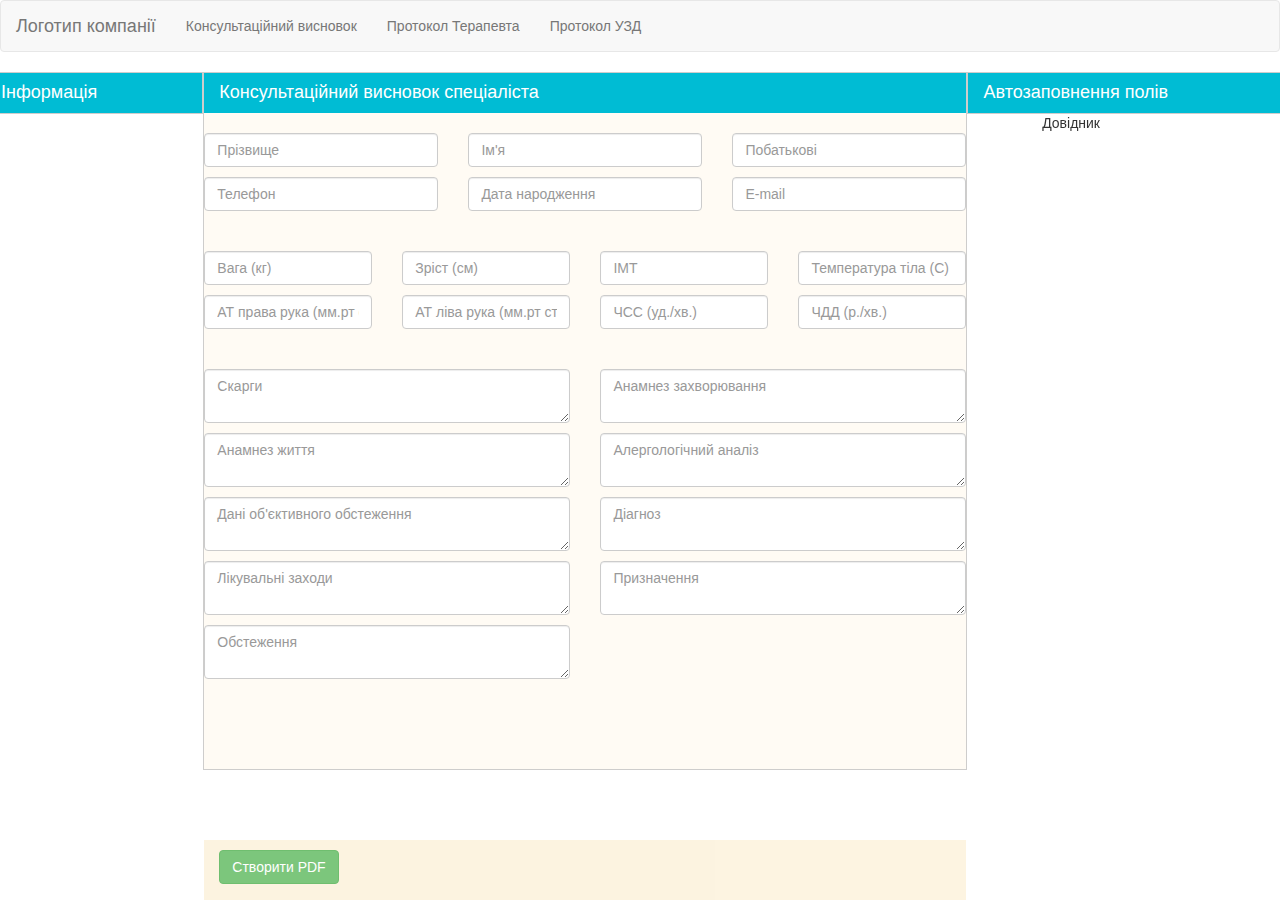
<file: index.html>
<!DOCTYPE html>
<html lang="ru">
  <head>
    <meta charset="utf-8">
    <meta http-equiv="X-UA-Compatible" content="IE=edge">
    <meta name="viewport" content="width=device-width, initial-scale=1">
    <!-- The above 3 meta tags *must* come first in the head; any other head content must come *after* these tags -->
    <title>Протокол лікаря ver. 0.1a</title>

    <!-- Bootstrap -->
    <link href="css/bootstrap.min.css" rel="stylesheet">
	<link href="css/style.css" rel="stylesheet">

    <!-- HTML5 shim and Respond.js for IE8 support of HTML5 elements and media queries -->
    <!-- WARNING: Respond.js doesn't work if you view the page via file:// -->
    <!--[if lt IE 9]>
      <script src="https://oss.maxcdn.com/html5shiv/3.7.2/html5shiv.min.js"></script>
      <script src="https://oss.maxcdn.com/respond/1.4.2/respond.min.js"></script>
    <![endif]-->
  </head>
  <body>
<nav class="navbar navbar-default">
  <div class="container-fluid">
    <!-- Brand and toggle get grouped for better mobile display -->
    <div class="navbar-header">
      <button type="button" class="navbar-toggle collapsed" data-toggle="collapse" data-target="#bs-example-navbar-collapse-1">
        <span class="sr-only">Toggle navigation</span>
        <span class="icon-bar"></span>
        <span class="icon-bar"></span>
        <span class="icon-bar"></span>
      </button>
      <a class="navbar-brand" href="index.html">Логотип компанії</a>
    </div>

    <!-- Collect the nav links, forms, and other content for toggling -->
    <div class="collapse navbar-collapse" id="bs-example-navbar-collapse-1">
      <ul class="nav navbar-nav">
        <li><a href="index.html">Консультаційний висновок</a></li>
		<li><a href="index2.html">Протокол Терапевта</a></li>
		<li><a href="index3.html">Протокол УЗД</a></li>
	  </ul>
    </div><!-- /.navbar-collapse -->
  </div><!-- /.container-fluid -->
</nav>
		
<div class="row">
  <div class="col-md-2 .col-lg-2 row-me"><div class="row header-me">
    <div class="col-md-12 .col-lg-12">
      <h4>Інформація</h4>
    </div>
  </div>
  </div>
  <div class="col-md-7 .col-lg-7 row-me main-panel-me"><div class="row header-me">
    <div class="col-md-12 .col-lg-12"><h4>Консультаційний висновок спеціаліста</h4></div>
  </div>
	<p></p>

    <div class="row firstBlock-me">
      <p></p>
    <div class="row">
		<div class="col-md-4 .col-lg-4">
		<input id="secondName" type="text" class="form-control" placeholder="Прізвище">
		</div>
		<div class="col-md-4 .col-lg-4">
		<input id="firstName" type="text" class="form-control" placeholder="Ім'я">
		</div>
		<div class="col-md-4 .col-lg-4">
		<input id="thirdName" type="text" class="form-control" placeholder="Побатькові">
		</div>
	</div>
	<p></p>
	<div class="row">
		<div class="col-md-4 .col-lg-4">
		<input type="text" class="form-control" placeholder="Телефон">
		</div>
		<div class="col-md-4 .col-lg-4">
		<input type="text" class="form-control" placeholder="Дата народження">
		</div>
		<div class="col-md-4 .col-lg-4">
		<input type="text" class="form-control" placeholder="E-mail">
		</div>
	</div>
      <p></p>
</div>

    <div class="row secondBlock-me">
    <p></p>

    <div class="row">
      <div class="col-md-3 .col-lg-3">
        <input type="text" class="form-control" placeholder="Вага (кг)">
      </div>
      <div class="col-md-3 .col-lg-3">
        <input type="text" class="form-control" placeholder="Зріст (см)">
      </div>
      <div class="col-md-3 .col-lg-3">
        <input type="text" class="form-control" placeholder="ІМТ">
      </div>
      <div class="col-md-3 .col-lg-3">
        <input type="text" class="form-control" placeholder="Температура тіла (С)">
      </div>
    </div>

    <p></p>
    <div class="row">
      <div class="col-md-3 .col-lg-3">
        <input type="text" class="form-control" placeholder="АТ права рука (мм.рт ст)">
      </div>
      <div class="col-md-3 .col-lg-3">
        <input type="text" class="form-control" placeholder="АТ ліва рука (мм.рт ст)">
      </div>
      <div class="col-md-3 .col-lg-3">
        <input type="text" class="form-control" placeholder="ЧСС (уд./хв.)">
      </div>
      <div class="col-md-3 .col-lg-3">
        <input type="text" class="form-control" placeholder="ЧДД (р./хв.)">
      </div>
    </div>
    <p></p>
</div>

    <div class="row thirdBlock-me">
    <p></p>
    <div class="row">
      <div class="col-md-6 .col-lg-6">
        <textarea id="skargy" class="form-control connectedSortable" rows="2" placeholder="Скарги"></textarea>
      </div>
      <div class="col-md-6 .col-lg-6">
        <textarea id="anamnezz" class="form-control" rows="2" placeholder="Анамнез захворювання"></textarea>
      </div>
    </div>
    <p></p>

    <p></p>
    <div class="row">
      <div class="col-md-6 .col-lg-6">
        <textarea id="anamnezzh" class="form-control" rows="2" placeholder="Анамнез життя"></textarea>
      </div>
      <div class="col-md-6 .col-lg-6">
        <textarea id="alanaliz" class="form-control" rows="2" placeholder="Алергологічний аналіз"></textarea>
      </div>
    </div>
    <p></p>

    <p></p>
    <div class="row">
      <div class="col-md-6 .col-lg-6">
        <textarea id="ob-obstezh" class="form-control" rows="2" placeholder="Дані об'єктивного обстеження"></textarea>
      </div>
      <div class="col-md-6 .col-lg-6">
        <textarea id="diagnoz" class="form-control" rows="2" placeholder="Діагноз"></textarea>
      </div>
    </div>
    <p></p>

    <p></p>
    <div class="row">
      <div class="col-md-6 .col-lg-6">
        <textarea id="zahody" class="form-control" rows="2" placeholder="Лікувальні заходи"></textarea>
      </div>
      <div class="col-md-6 .col-lg-6">
        <textarea id="pryznachenya" class="form-control" rows="2" placeholder="Призначення"></textarea>
      </div>
    </div>
    <p></p>

    <p></p>
    <div class="row">
      <div class="col-md-6 .col-lg-6">
        <textarea id="obstezhenya" class="form-control" rows="2" placeholder="Обстеження"></textarea>
      </div>
      <div class="col-md-6 .col-lg-6">

      </div>
    </div>
      <p></p>
    </div>
    <p></p>
	<div class="row">
        <div class="col-md-12 .col-lg-12">
            <p>&nbsp;</p>
            <p>&nbsp;</p>

        </div>
		<div class="col-md-12 .col-lg-12 panel-me">
			<p></p>
			<p><button type="button" class="btn btn-success"   onclick='valueProtocol(); pdfMake.createPdf(docDefinition).open();'>Створити PDF</button>
		</div>
    </div>
	</div>
  <div class="col-md-3 .col-lg-3 row-me ">
      <div class="row header-me ">
          <div class="col-md-12 .col-lg-12">
      <h4>Автозаповнення полів</h4>
          </div>
      </div>
      <div class="dovidnyk row-dovidnyk">
          Довідник
      </div>

  </div>
  </div>
  
    <!-- jQuery (necessary for Bootstrap's JavaScript plugins) -->
    <script src="https://ajax.googleapis.com/ajax/libs/jquery/1.11.2/jquery.min.js"></script>
    <!-- Include all compiled plugins (below), or include individual files as needed -->
    <script src="js/bootstrap.min.js"></script>
	<script src="js/pdfmake.min.js"></script>
	<script src="js/vfs_fonts.js"></script>
    <script src="js/templates/consult-vysnovok.js"></script>
    <script src="js/dovidnyk.js"></script>
    <script src="js/dovidnyk-storage.js"></script>
    <script src="js/functions.js"></script>
<script src="js/jquery-ui.min.js"></script>

  </body>
</html>
</file>
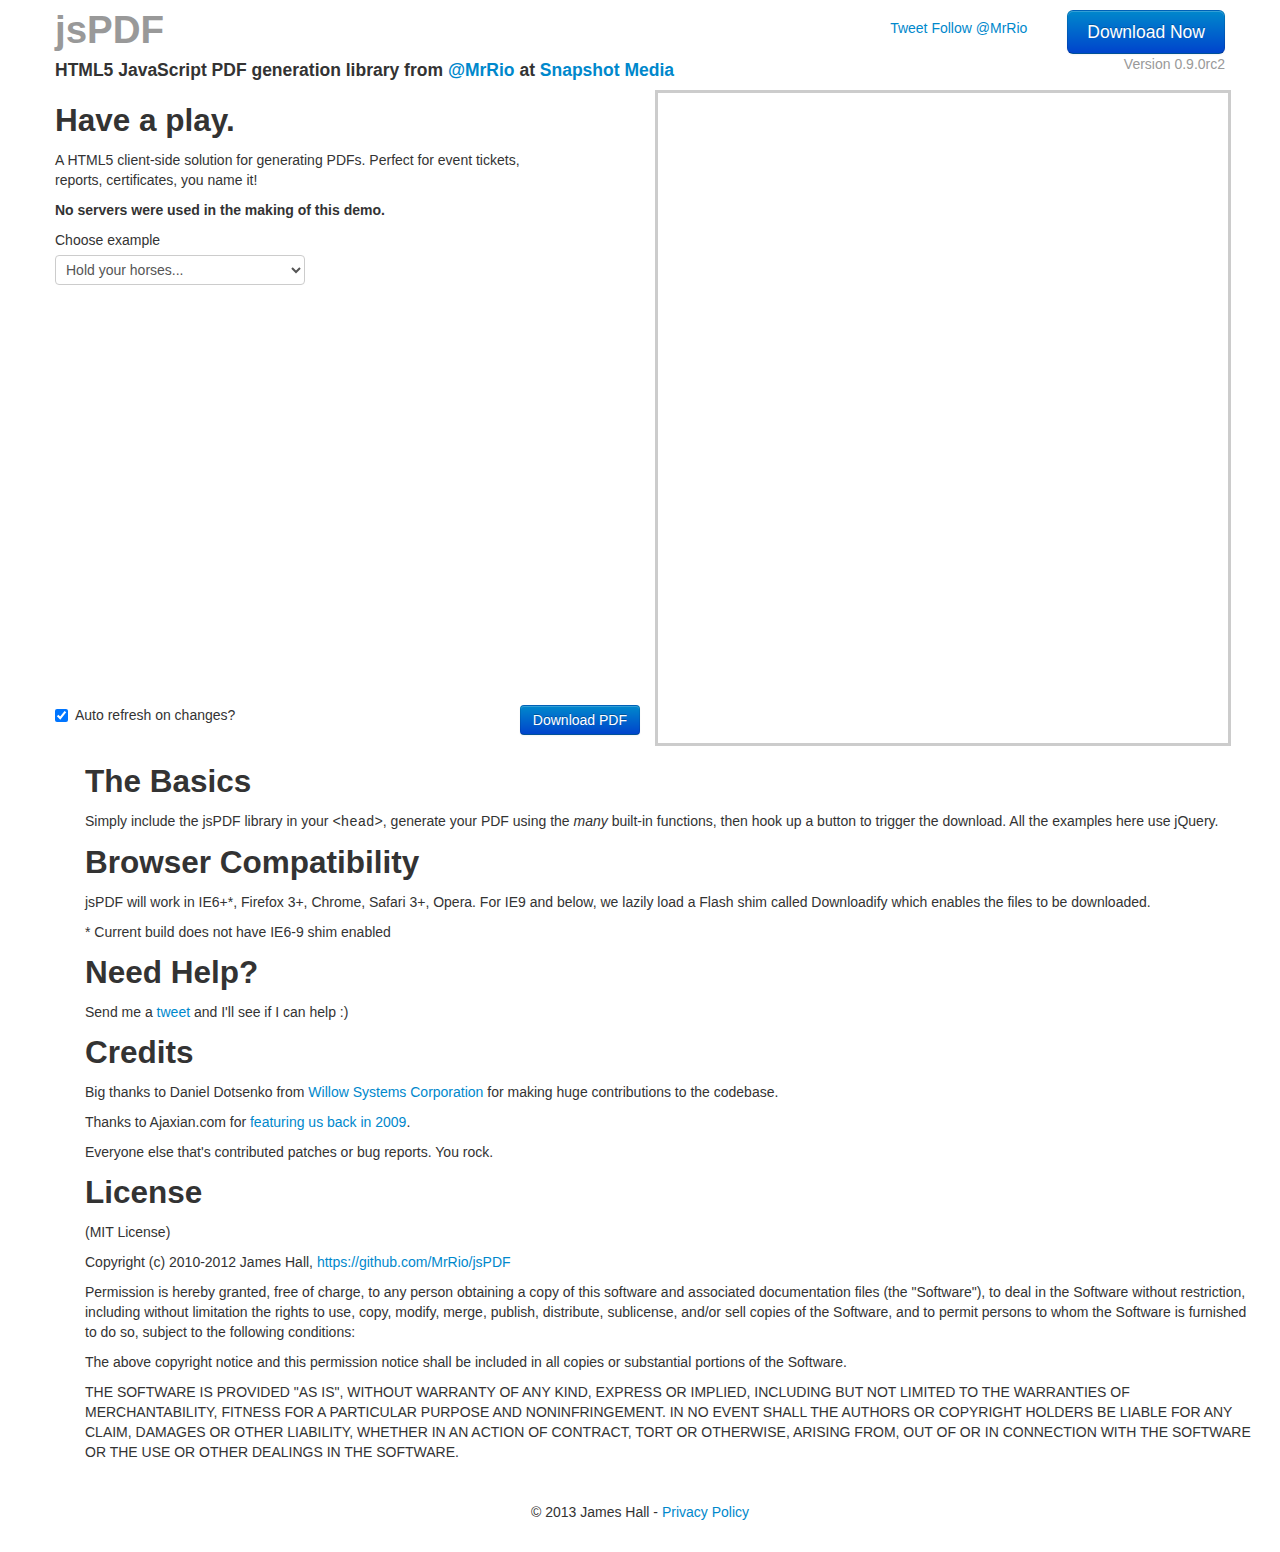
<file: jsPDF-0.9.0rc2/index.html>
<!DOCTYPE html>
<html lang="en">
	<head>
		<meta charset="utf-8">
		<title>jsPDF - Create PDFs with HTML5 JavaScript Library</title>
		<meta name="viewport" content="width=device-width, initial-scale=1.0">
		<meta name="description" content="">
		<meta name="author" content="">

		<!-- Bootstrap -->
		<link href="./examples/bootstrap/css/bootstrap.css" rel="stylesheet">
		<link href="./examples/bootstrap/css/bootstrap-responsive.css" rel="stylesheet">

		<!-- Editor CSS -->
		<link href="./examples/css/editor.css" rel="stylesheet">

		<!-- See closing body for JS -->

		<script src="http://use.edgefonts.net/source-code-pro.js"></script>
	</head>

	<body>
		<div class="container">

			<div class="masthead">
				<div class="pull-right">
					<div class="tweet-buttons">
						<a href="https://twitter.com/share" class="twitter-share-button" data-via="MrRio" data-size="large">Tweet</a>
						<script>!function(d,s,id){var js,fjs=d.getElementsByTagName(s)[0];if(!d.getElementById(id)){js=d.createElement(s);js.id=id;js.src="//platform.twitter.com/widgets.js";fjs.parentNode.insertBefore(js,fjs);}}(document,"script","twitter-wjs");</script>
						<a href="https://twitter.com/MrRio" class="twitter-follow-button" data-show-count="false" data-size="large">Follow @MrRio</a>
						<script>!function(d,s,id){var js,fjs=d.getElementsByTagName(s)[0];if(!d.getElementById(id)){js=d.createElement(s);js.id=id;js.src="//platform.twitter.com/widgets.js";fjs.parentNode.insertBefore(js,fjs);}}(document,"script","twitter-wjs");</script>
					</div>
					<a class="btn btn-primary btn-large" href="http://jspdf.com/downloads/jsPDF-0.9.0rc2.zip">Download Now</a>
					<p class="muted" style="text-align: right;">Version 0.9.0rc2</p>
 
				</div>
				<h1 class="muted">jsPDF</h1>
				<h4>HTML5 JavaScript PDF generation library from <a href="http://twitter.com/MrRio">@MrRio</a> at <a href="http://snapshotmedia.co.uk">Snapshot Media</a></h4>
			</div>
			
			<div class="row-fluid">
				<div class="span6" style="float: right">
					<iframe class="preview-pane" width="100%" height="650" frameborder="0"></iframe>
				</div>
				<div class="span5 no-gutter">

					<h2>Have a play.</h2>

					<p>A HTML5 client-side solution for generating PDFs. Perfect for event tickets, reports, certificates, you name it! </p>

					<p><b>No servers were used in the making of this demo.</b></p>
                    
					<div class="template-picker">
						<label for="template">Choose example</label>
						<select id="template" name="template">
							<option>Hold your horses...</option>
						</select>
					</div>
				</div>

				<div id="editor" class="bypass"></div>
				
			   <div class="controls">
					<div class="pull-right">
						<!--<a href="#" class="btn btn-primary">Download Your Code</a>-->
						<a href="#" class="btn btn-primary download-pdf">Download PDF</a>
					</div>

					<label class="checkbox">
						<input type="checkbox" id="auto-refresh" checked="checked"> Auto refresh on changes?
					</label>
					<a href="#" class="run-code hide btn btn-success">Run Code</a>

					<div class="alert hide">
						Auto refresh disabled for this
					</div>

			   </div>

			</div>
			<div class="clerfix"></div>
			<div class="span12 credits">

				<h2>The Basics</h2>

				<p>Simply include the jsPDF library in your <span class="source">&lt;head&gt;</span>, generate your PDF using the <i>many</i> built-in functions, then hook up a button to trigger the download. All the examples here use jQuery.</p>

				<h2>Browser Compatibility</h2>

				<p>jsPDF will work in IE6+*, Firefox 3+, Chrome, Safari 3+, Opera. For IE9 and below, we lazily load a Flash shim called Downloadify which enables the files to be downloaded.</p>

				<p>* Current build does not have IE6-9 shim enabled</p>

				<h2>Need Help?</h2>

				<p>Send me a <a href="http://twitter.com/MrRio">tweet</a> and I'll see if I can help :)</p>

				<h2>Credits</h2>

				<p>Big thanks to Daniel Dotsenko from <a href="http://willow-systems.com">Willow Systems Corporation</a> for making huge contributions to the codebase. </p>

				<p>Thanks to Ajaxian.com for <a href="http://ajaxian.com/archives/dynamically-generic-pdfs-with-javascript">featuring us back in 2009</a>.</p>

				<p>Everyone else that's contributed patches or bug reports. You rock.</p>

				<h2>License</h2>

				<p>(MIT License)</p>

				<p>Copyright (c) 2010-2012 James Hall, <a href="https://github.com/MrRio/jsPDF">https://github.com/MrRio/jsPDF</a></p>

				<p>Permission is hereby granted, free of charge, to any person obtaining
				a copy of this software and associated documentation files (the
				"Software"), to deal in the Software without restriction, including
				without limitation the rights to use, copy, modify, merge, publish,
				distribute, sublicense, and/or sell copies of the Software, and to
				permit persons to whom the Software is furnished to do so, subject to
				the following conditions:</p>

				<p>The above copyright notice and this permission notice shall be
				included in all copies or substantial portions of the Software.</p>

				<p>THE SOFTWARE IS PROVIDED "AS IS", WITHOUT WARRANTY OF ANY KIND,
				EXPRESS OR IMPLIED, INCLUDING BUT NOT LIMITED TO THE WARRANTIES OF
				MERCHANTABILITY, FITNESS FOR A PARTICULAR PURPOSE AND
				NONINFRINGEMENT. IN NO EVENT SHALL THE AUTHORS OR COPYRIGHT HOLDERS BE
				LIABLE FOR ANY CLAIM, DAMAGES OR OTHER LIABILITY, WHETHER IN AN ACTION
				OF CONTRACT, TORT OR OTHERWISE, ARISING FROM, OUT OF OR IN CONNECTION
				WITH THE SOFTWARE OR THE USE OR OTHER DEALINGS IN THE SOFTWARE.</p>


			</div>

		</div> <!-- /container -->

		<footer>&copy; 2013 James Hall - <a href="http://snapshotmedia.co.uk/privacy-policy">Privacy Policy</a></footer>


		<!-- Scripts down here -->
		<script src="https://ajax.googleapis.com/ajax/libs/jquery/1.8.3/jquery.min.js"></script>

		<!-- Code editor -->

		<script src="http://d1n0x3qji82z53.cloudfront.net/src-min-noconflict/ace.js" type="text/javascript" charset="utf-8"></script>

		<!-- Scripts in development mode -->
		<script type="text/javascript" src="jspdf.js"></script>
		<script type="text/javascript" src="./libs/FileSaver.js/FileSaver.js"></script>
		<script type="text/javascript" src="./libs/Blob.js/Blob.js"></script>
		<script type="text/javascript" src="./libs/Blob.js/BlobBuilder.js"></script>

		<script type="text/javascript" src="./libs/Deflate/deflate.js"></script>
		<script type="text/javascript" src="./libs/Deflate/adler32cs.js"></script>

		<script type="text/javascript" src="./jspdf.plugin.addimage.js"></script>
		<script type="text/javascript" src="./jspdf.plugin.from_html.js"></script>
		<script type="text/javascript" src="./jspdf.plugin.ie_below_9_shim.js"></script>
		<script type="text/javascript" src="./jspdf.plugin.sillysvgrenderer.js"></script>
		<script type="text/javascript" src="./jspdf.plugin.split_text_to_size.js"></script>
		<script type="text/javascript" src="./jspdf.plugin.standard_fonts_metrics.js"></script>

		<!-- Editor -->
		<script type="text/javascript" src="./examples/js/editor.js"></script>

		<!-- Analytics -->
		<script type="text/javascript">

		  var _gaq = _gaq || [];
		  _gaq.push(['_setAccount', 'UA-32767308-2']);
		  _gaq.push(['_trackPageview']);

		  (function() {
			var ga = document.createElement('script'); ga.type = 'text/javascript'; ga.async = true;
			ga.src = ('https:' == document.location.protocol ? 'https://ssl' : 'http://www') + '.google-analytics.com/ga.js';
			var s = document.getElementsByTagName('script')[0]; s.parentNode.insertBefore(ga, s);
		  })();

		</script>
		<script type="text/javascript">
		adroll_adv_id = "P3OVQHTGMBA37E2Z6M77AQ";
		adroll_pix_id = "GHWLXTPCARHSXCCSWFFDR7";
		(function () {
		var oldonload = window.onload;
		window.onload = function(){
		   __adroll_loaded=true;
		   var scr = document.createElement("script");
		   var host = (("https:" == document.location.protocol) ? "https://s.adroll.com" : "http://a.adroll.com");
		   scr.setAttribute('async', 'true');
		   scr.type = "text/javascript";
		   scr.src = host + "/j/roundtrip.js";
		   ((document.getElementsByTagName('head') || [null])[0] ||
			document.getElementsByTagName('script')[0].parentNode).appendChild(scr);
		   if(oldonload){oldonload()}};
		}());
		</script>

	</body>
</html>
</file>
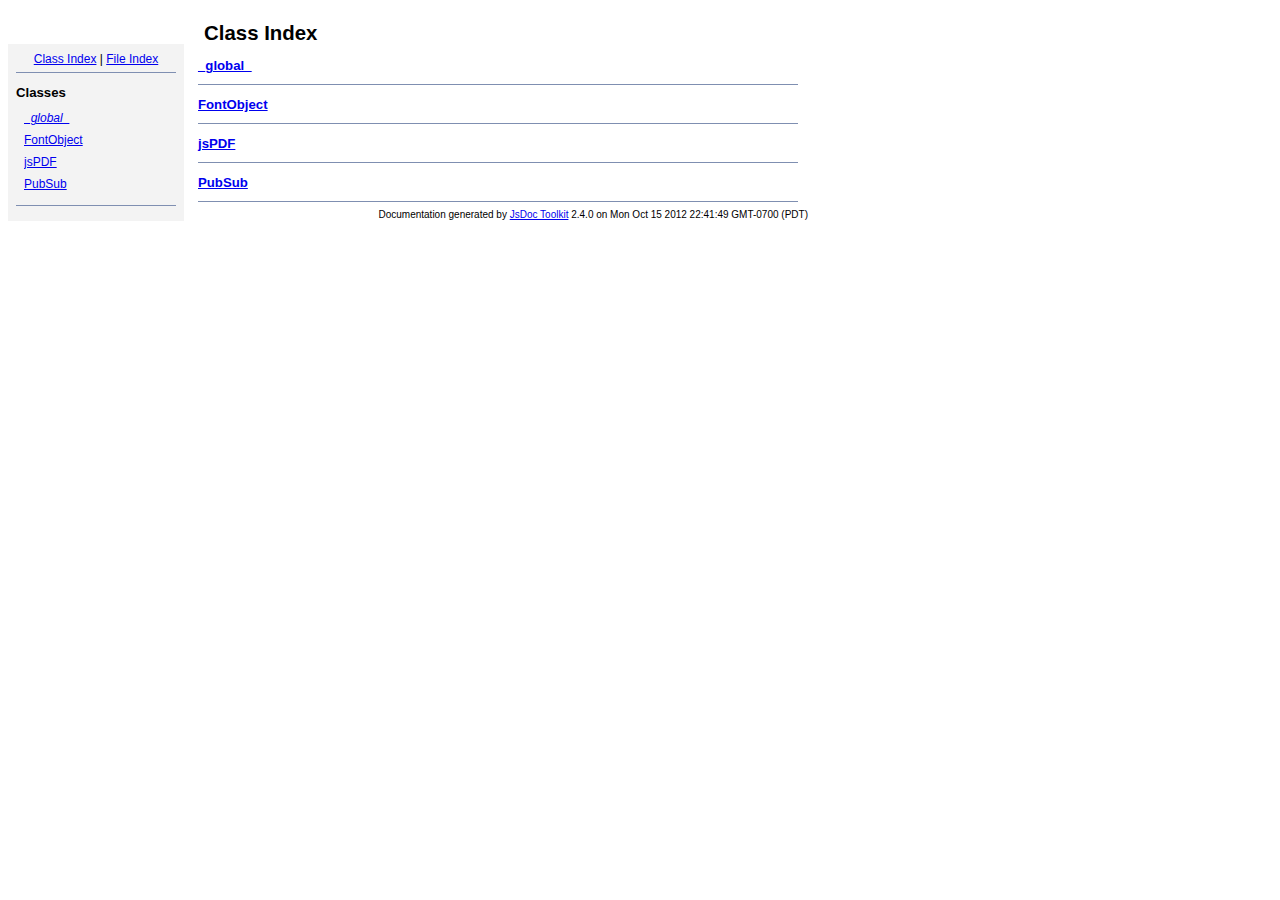
<file: jsPDF-0.9.0rc2/doc/index.html>
<!DOCTYPE html PUBLIC "-//W3C//DTD XHTML 1.0 Transitional//EN"
        "http://www.w3.org/TR/xhtml1/DTD/xhtml1-transitional.dtd">
<html xmlns="http://www.w3.org/1999/xhtml" xml:lang="en" lang="en">
	<head>
		<meta http-equiv="content-type" content="text/html; charset=utf-8" />
		
		<title>JsDoc Reference - Index</title>
		<meta name="generator" content="JsDoc Toolkit" />
		
		<style type="text/css">
		/* default.css */
body
{
	font: 12px "Lucida Grande", Tahoma, Arial, Helvetica, sans-serif;
	width: 800px;
}

.header
{
	clear: both;
	background-color: #ccc;
	padding: 8px;
}

h1
{
	font-size: 150%;
	font-weight: bold;
	padding: 0;
	margin: 1em 0 0 .3em;
}

hr
{
	border: none 0;
	border-top: 1px solid #7F8FB1;
	height: 1px;
}

pre.code
{
	display: block;
	padding: 8px;
	border: 1px dashed #ccc;
}

#index
{
	margin-top: 24px;
	float: left;
	width: 160px;
	position: absolute;
	left: 8px;
	background-color: #F3F3F3;
	padding: 8px;
}

#content
{
	margin-left: 190px;
	width: 600px;
}

.classList
{
	list-style-type: none;
	padding: 0;
	margin: 0 0 0 8px;
	font-family: arial, sans-serif;
	font-size: 1em;
	overflow: auto;
}

.classList li
{
	padding: 0;
	margin: 0 0 8px 0;
}

.summaryTable { width: 100%; }

h1.classTitle
{
	font-size:170%;
	line-height:130%;
}

h2 { font-size: 110%; }
caption, div.sectionTitle
{
	background-color: #7F8FB1;
	color: #fff;
	font-size:130%;
	text-align: left;
	padding: 2px 6px 2px 6px;
	border: 1px #7F8FB1 solid;
}

div.sectionTitle { margin-bottom: 8px; }
.summaryTable thead { display: none; }

.summaryTable td
{
	vertical-align: top;
	padding: 4px;
	border-bottom: 1px #7F8FB1 solid;
	border-right: 1px #7F8FB1 solid;
}

/*col#summaryAttributes {}*/
.summaryTable td.attributes
{
	border-left: 1px #7F8FB1 solid;
	width: 140px;
	text-align: right;
}

td.attributes, .fixedFont
{
	line-height: 15px;
	color: #002EBE;
	font-family: "Courier New",Courier,monospace;
	font-size: 13px;
}

.summaryTable td.nameDescription
{
	text-align: left;
	font-size: 13px;
	line-height: 15px;
}

.summaryTable td.nameDescription, .description
{
	line-height: 15px;
	padding: 4px;
	padding-left: 4px;
}

.summaryTable { margin-bottom: 8px; }

ul.inheritsList
{
	list-style: square;
	margin-left: 20px;
	padding-left: 0;
}

.detailList {
	margin-left: 20px; 
	line-height: 15px;
}
.detailList dt { margin-left: 20px; }

.detailList .heading
{
	font-weight: bold;
	padding-bottom: 6px;
	margin-left: 0;
}

.light, td.attributes, .light a:link, .light a:visited
{
	color: #777;
	font-style: italic;
}

.fineprint
{
	text-align: right;
	font-size: 10px;
}
		</style>
	</head>
	
	<body>
		<div id="header">
</div>
		
		<div id="index">
			<div align="center"><a href="index.html">Class Index</a>
| <a href="files.html">File Index</a></div>
<hr />
<h2>Classes</h2>
<ul class="classList">
	
	<li><i><a href="symbols/_global_.html">_global_</a></i></li>
	
	<li><a href="symbols/FontObject.html">FontObject</a></li>
	
	<li><a href="symbols/jsPDF.html">jsPDF</a></li>
	
	<li><a href="symbols/PubSub.html">PubSub</a></li>
	
</ul>
<hr />
		</div>
		
		<div id="content">
			<h1 class="classTitle">Class Index</h1>
			
			
			<div>
				<h2><a href="symbols/_global_.html">_global_</a></h2>
				
			</div>
			<hr />
			
			<div>
				<h2><a href="symbols/FontObject.html">FontObject</a></h2>
				
			</div>
			<hr />
			
			<div>
				<h2><a href="symbols/jsPDF.html">jsPDF</a></h2>
				
			</div>
			<hr />
			
			<div>
				<h2><a href="symbols/PubSub.html">PubSub</a></h2>
				
			</div>
			<hr />
			
			
		</div>
		<div class="fineprint" style="clear:both">
			
			Documentation generated by <a href="http://code.google.com/p/jsdoc-toolkit/" target="_blankt">JsDoc Toolkit</a> 2.4.0 on Mon Oct 15 2012 22:41:49 GMT-0700 (PDT)
		</div>
	</body>
</html>
</file>
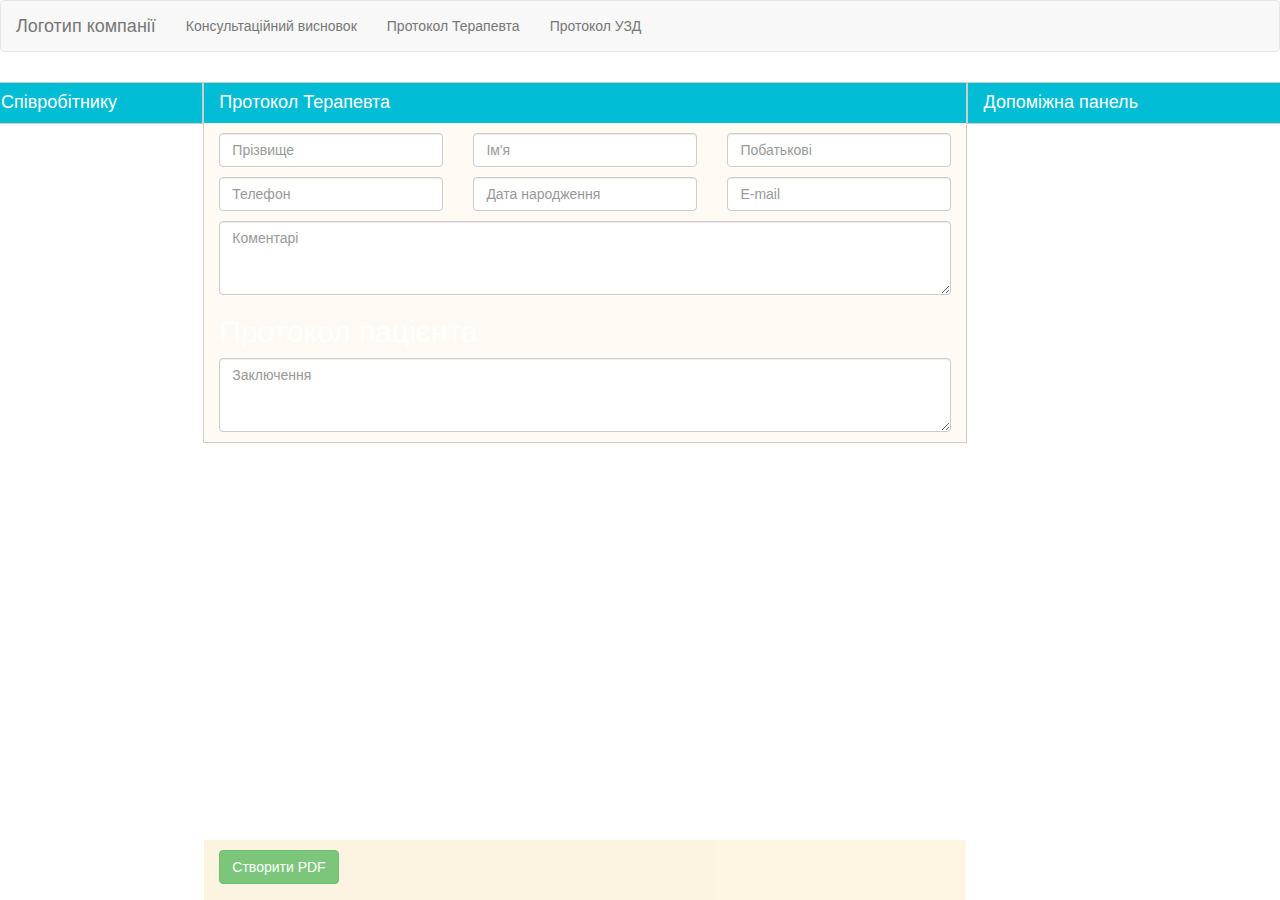
<file: index2.html>
<!DOCTYPE html>
<html lang="ru">
  <head>
    <meta charset="utf-8">
    <meta http-equiv="X-UA-Compatible" content="IE=edge">
    <meta name="viewport" content="width=device-width, initial-scale=1">
    <!-- The above 3 meta tags *must* come first in the head; any other head content must come *after* these tags -->
    <title>Протокол лікаря ver. 0.1a</title>

    <!-- Bootstrap -->
    <link href="css/bootstrap.min.css" rel="stylesheet">
	<link href="css/style.css" rel="stylesheet">

    <!-- HTML5 shim and Respond.js for IE8 support of HTML5 elements and media queries -->
    <!-- WARNING: Respond.js doesn't work if you view the page via file:// -->
    <!--[if lt IE 9]>
      <script src="https://oss.maxcdn.com/html5shiv/3.7.2/html5shiv.min.js"></script>
      <script src="https://oss.maxcdn.com/respond/1.4.2/respond.min.js"></script>
    <![endif]-->
  </head>
  <body>
<nav class="navbar navbar-default">
  <div class="container-fluid">
    <!-- Brand and toggle get grouped for better mobile display -->
    <div class="navbar-header">
      <button type="button" class="navbar-toggle collapsed" data-toggle="collapse" data-target="#bs-example-navbar-collapse-1">
        <span class="sr-only">Toggle navigation</span>
        <span class="icon-bar"></span>
        <span class="icon-bar"></span>
        <span class="icon-bar"></span>
      </button>
      <a class="navbar-brand" href="#">Логотип компанії</a>
    </div>

    <!-- Collect the nav links, forms, and other content for toggling -->
    <div class="collapse navbar-collapse" id="bs-example-navbar-collapse-1">
      <ul class="nav navbar-nav">
        <li><a href="index.html">Консультаційний висновок</a></li>
		<li><a href="index2.html">Протокол Терапевта</a></li>
		<li><a href="index3.html">Протокол УЗД</a></li>
	  </ul>
    </div><!-- /.navbar-collapse -->
  </div><!-- /.container-fluid -->
</nav>
		
		
<div class="row">
  <div class="col-md-1"><h4></h4></div>
</div>
<div class="row">
  <div class="col-md-2 .col-lg-2 row-me"><div class="row header-me"><div class="col-md-12 .col-lg-12"><h4>Співробітнику</h4></div></div></div>
  <div class="col-md-7 .col-lg-7 row-me main-panel-me"><div class="row header-me"><div class="col-md-12 .col-lg-12"><h4><h4>Протокол Терапевта</h4></div></div>
	<p></p>
	<div class="row">
		<div class="col-md-4 .col-lg-4">
		<input id="secondName" type="text" class="form-control" placeholder="Прізвище">
		</div>
		<div class="col-md-4 .col-lg-4">
		<input id="firstName" type="text" class="form-control" placeholder="Ім'я">
		</div>
		<div class="col-md-4 .col-lg-4">
		<input type="text" class="form-control" placeholder="Побатькові">
		</div>
	</div>
	<p></p>
	<div class="row">
		<div class="col-md-4 .col-lg-4">
		<input type="text" class="form-control" placeholder="Телефон">
		</div>
		<div class="col-md-4 .col-lg-4">
		<input type="text" class="form-control" placeholder="Дата народження">
		</div>
		<div class="col-md-4 .col-lg-4">
		<input type="text" class="form-control" placeholder="E-mail">
		</div>
	</div>
	<p></p>
	<textarea class="form-control" rows="3" placeholder="Коментарі"></textarea>
	<p></p>
	<h2>Протокол пацієнта</h2>
	<p></p>
	<textarea id="total" class="form-control" rows="3" placeholder="Заключення"></textarea>
	<p></p>
	<div class="row">
		<div class="col-md-12 .col-lg-12 panel-me">
			<p></p>
			<p><button type="button" class="btn btn-success"   onclick='pdfMake.createPdf(docDefinition).open()'>Створити PDF</button>
			</p>
		</div>
    </div>
	</div>
  <div class="col-md-3 .col-lg-3 row-me"><div class="row header-me"><div class="col-md-12 .col-lg-12"><h4>Допоміжна панель</h4></div></div></div>
  </div>
  
    <!-- jQuery (necessary for Bootstrap's JavaScript plugins) -->
    <script src="https://ajax.googleapis.com/ajax/libs/jquery/1.11.2/jquery.min.js"></script>
    <!-- Include all compiled plugins (below), or include individual files as needed -->
    <script src="js/bootstrap.min.js"></script>
	<script src="js/pdfmake.min.js"></script>
	<script src="js/vfs_fonts.js"></script>
	<script>
		
		var second = document.getElementById('secondName').value;
		var first = document.getElementById('firstName').value;
		var total = document.getElementById('total').value;


		var docDefinition = {
		  pageSize: 'A4',
		  header: '   Клініка',

  content: [
     // if you don't need styles, you can use a simple string to define a paragraph
     'Протокол пацієнта',
<!-- 	'document.getElementById('secondName').value', -->
     // using a { text: '...' } object lets you set styling properties
<!--      { text: 'Прізвище: '+ second, fontSize: 15 }, -->

     // if you set pass an array instead of a string, you'll be able
     // to style any fragment individually
     {
       text: [
         'Прізвище: ',
         { text: second, fontSize: 15 }
         
       ]
     },
	 
	      {
       text: [
         'Ім\'я ',
         { text: first, fontSize: 15 }
       ]
     },
	 
	 'Заключення: ' + total,
	      {
       text: [
         'Тестовий параграф. Сюди можна писати довільний текст ',
         { text: 'Вставка жирним', fontSize: 15 }
       ]
     },
	 
	 {
      table: {
        // headers are automatically repeated if the table spans over multiple pages
        // you can declare how many rows should be treated as headers
        headerRows: 1,
        widths: [ '*', 'auto', 100, '*' ],

        body: [
          [ 'Перший', 'Другий', 'Третій', 'Останній' ],
          [ 'Value 1', 'Value 2', 'Value 3', 'Value 4' ],
          [ { text: 'Bold value', bold: true }, 'Val 2', 'Val 3', 'Val 4' ]
        ]
      }
    },

	

   ]
 };
	</script>
  </body>
</html>
</file>
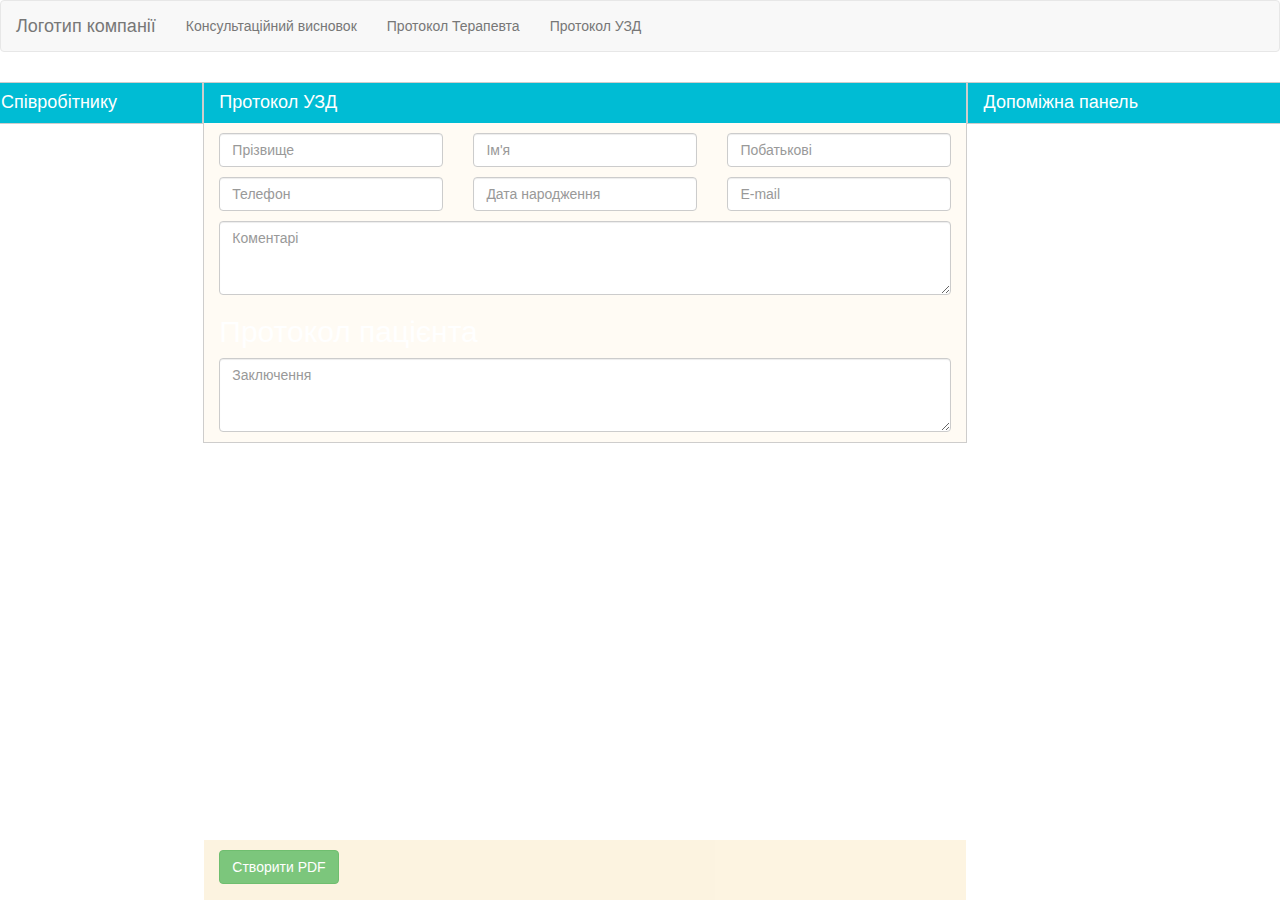
<file: index3.html>
<!DOCTYPE html>
<html lang="ru">
  <head>
    <meta charset="utf-8">
    <meta http-equiv="X-UA-Compatible" content="IE=edge">
    <meta name="viewport" content="width=device-width, initial-scale=1">
    <!-- The above 3 meta tags *must* come first in the head; any other head content must come *after* these tags -->
    <title>Протокол лікаря ver. 0.1a</title>

    <!-- Bootstrap -->
    <link href="css/bootstrap.min.css" rel="stylesheet">
	<link href="css/style.css" rel="stylesheet">

    <!-- HTML5 shim and Respond.js for IE8 support of HTML5 elements and media queries -->
    <!-- WARNING: Respond.js doesn't work if you view the page via file:// -->
    <!--[if lt IE 9]>
      <script src="https://oss.maxcdn.com/html5shiv/3.7.2/html5shiv.min.js"></script>
      <script src="https://oss.maxcdn.com/respond/1.4.2/respond.min.js"></script>
    <![endif]-->
  </head>
  <body>
<nav class="navbar navbar-default">
  <div class="container-fluid">
    <!-- Brand and toggle get grouped for better mobile display -->
    <div class="navbar-header">
      <button type="button" class="navbar-toggle collapsed" data-toggle="collapse" data-target="#bs-example-navbar-collapse-1">
        <span class="sr-only">Toggle navigation</span>
        <span class="icon-bar"></span>
        <span class="icon-bar"></span>
        <span class="icon-bar"></span>
      </button>
      <a class="navbar-brand" href="#">Логотип компанії</a>
    </div>

    <!-- Collect the nav links, forms, and other content for toggling -->
    <div class="collapse navbar-collapse" id="bs-example-navbar-collapse-1">
      <ul class="nav navbar-nav">
        <li><a href="index.html">Консультаційний висновок</a></li>
		<li><a href="index2.html">Протокол Терапевта</a></li>
		<li><a href="index3.html">Протокол УЗД</a></li>
	  </ul>
    </div><!-- /.navbar-collapse -->
  </div><!-- /.container-fluid -->
</nav>
		
		
<div class="row">
  <div class="col-md-1"><h4></h4></div>
</div>
<div class="row">
  <div class="col-md-2 .col-lg-2 row-me"><div class="row header-me"><div class="col-md-12 .col-lg-12"><h4>Співробітнику</h4></div></div></div>
  <div class="col-md-7 .col-lg-7 row-me main-panel-me"><div class="row header-me"><div class="col-md-12 .col-lg-12"><h4><h4>Протокол УЗД</h4></div></div>
	<p></p>
	<div class="row">
		<div class="col-md-4 .col-lg-4">
		<input id="secondName" type="text" class="form-control" placeholder="Прізвище">
		</div>
		<div class="col-md-4 .col-lg-4">
		<input id="firstName" type="text" class="form-control" placeholder="Ім'я">
		</div>
		<div class="col-md-4 .col-lg-4">
		<input type="text" class="form-control" placeholder="Побатькові">
		</div>
	</div>
	<p></p>
	<div class="row">
		<div class="col-md-4 .col-lg-4">
		<input type="text" class="form-control" placeholder="Телефон">
		</div>
		<div class="col-md-4 .col-lg-4">
		<input type="text" class="form-control" placeholder="Дата народження">
		</div>
		<div class="col-md-4 .col-lg-4">
		<input type="text" class="form-control" placeholder="E-mail">
		</div>
	</div>
	<p></p>
	<textarea class="form-control" rows="3" placeholder="Коментарі"></textarea>
	<p></p>
	<h2>Протокол пацієнта</h2>
	<p></p>
	<textarea id="total" class="form-control" rows="3" placeholder="Заключення"></textarea>
	<p></p>
	<div class="row">
		<div class="col-md-12 .col-lg-12 panel-me">
			<p></p>
			<p><button type="button" class="btn btn-success"   onclick='pdfMake.createPdf(docDefinition).open()'>Створити PDF</button>

			</p>
		</div>
    </div>
	</div>
  <div class="col-md-3 .col-lg-3 row-me"><div class="row header-me"><div class="col-md-12 .col-lg-12"><h4>Допоміжна панель</h4></div></div></div>
  </div>
  
    <!-- jQuery (necessary for Bootstrap's JavaScript plugins) -->
    <script src="https://ajax.googleapis.com/ajax/libs/jquery/1.11.2/jquery.min.js"></script>
    <!-- Include all compiled plugins (below), or include individual files as needed -->
    <script src="js/bootstrap.min.js"></script>
	<script src="js/pdfmake.min.js"></script>
	<script src="js/vfs_fonts.js"></script>
	<script>
		
		var second = document.getElementById('secondName').value;
		var first = document.getElementById('firstName').value;
		var total = document.getElementById('total').value;


		var docDefinition = {
		  pageSize: 'A4',
		  header: '   Клініка',

  content: [
     // if you don't need styles, you can use a simple string to define a paragraph
     'Протокол пацієнта',
<!-- 	'document.getElementById('secondName').value', -->
     // using a { text: '...' } object lets you set styling properties
<!--      { text: 'Прізвище: '+ second, fontSize: 15 }, -->

     // if you set pass an array instead of a string, you'll be able
     // to style any fragment individually
     {
       text: [
         'Прізвище: ',
         { text: second, fontSize: 15 }
         
       ]
     },
	 
	      {
       text: [
         'Ім\'я ',
         { text: first, fontSize: 15 }
       ]
     },
	 
	 'Заключення: ' + total,
	      {
       text: [
         'Тестовий параграф. Сюди можна писати довільний текст ',
         { text: 'Вставка жирним', fontSize: 15 }
       ]
     },
	 
	 {
      table: {
        // headers are automatically repeated if the table spans over multiple pages
        // you can declare how many rows should be treated as headers
        headerRows: 1,
        widths: [ '*', 'auto', 100, '*' ],

        body: [
          [ 'Перший', 'Другий', 'Третій', 'Останній' ],
          [ 'Value 1', 'Value 2', 'Value 3', 'Value 4' ],
          [ { text: 'Bold value', bold: true }, 'Val 2', 'Val 3', 'Val 4' ]
        ]
      }
    },

	

   ]
 };
	</script>
  </body>
</html>
</file>
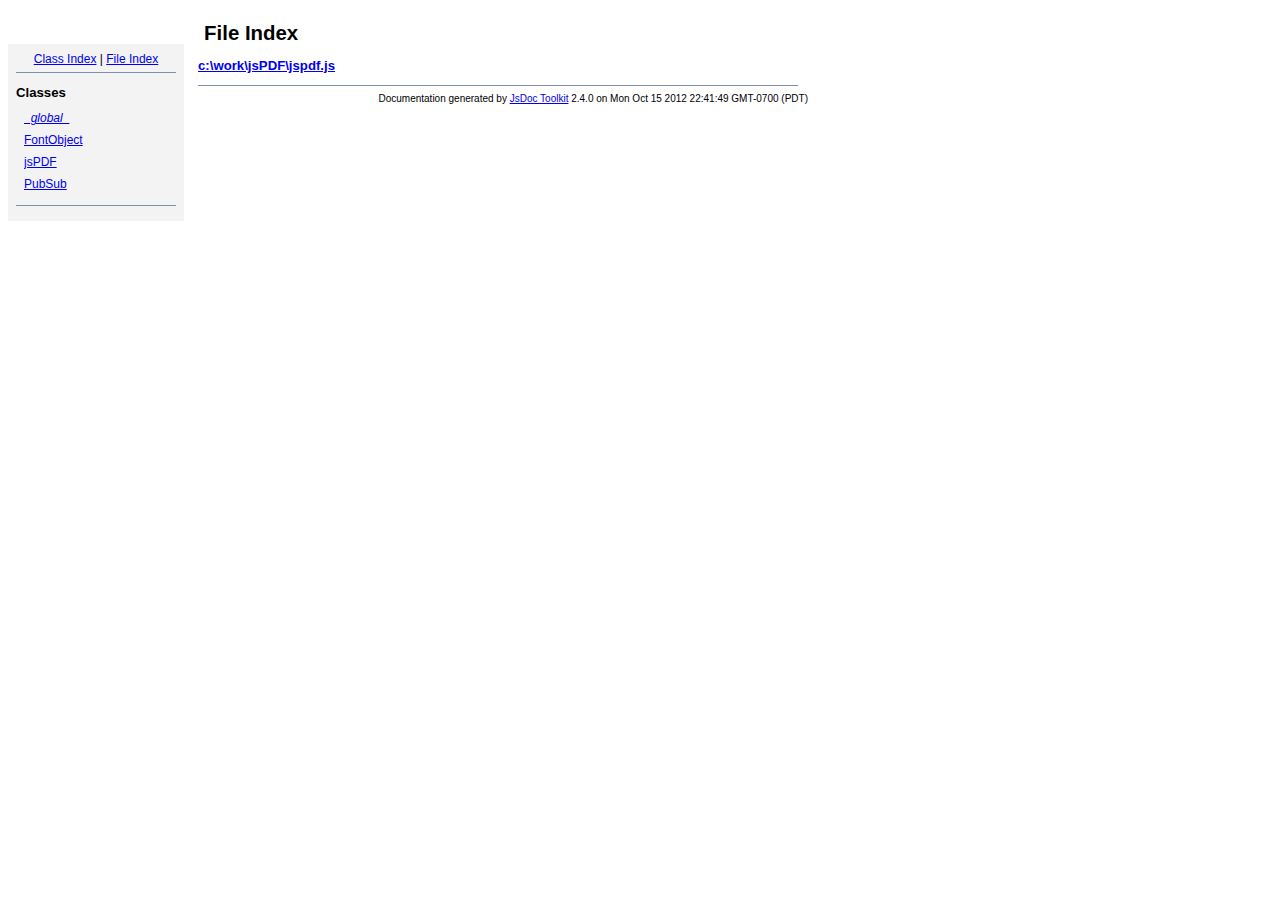
<file: jsPDF-0.9.0rc2/doc/files.html>
<!DOCTYPE html PUBLIC "-//W3C//DTD XHTML 1.0 Transitional//EN"
        "http://www.w3.org/TR/xhtml1/DTD/xhtml1-transitional.dtd">
<html xmlns="http://www.w3.org/1999/xhtml" xml:lang="en" lang="en">
	<head>
		<meta http-equiv="content-type" content="text/html; charset=utf-8" />
		
		<title>JsDoc Reference - File Index</title>
		<meta name="generator" content="JsDoc Toolkit" />
		
		<style type="text/css">
		/* default.css */
body
{
	font: 12px "Lucida Grande", Tahoma, Arial, Helvetica, sans-serif;
	width: 800px;
}

.header
{
	clear: both;
	background-color: #ccc;
	padding: 8px;
}

h1
{
	font-size: 150%;
	font-weight: bold;
	padding: 0;
	margin: 1em 0 0 .3em;
}

hr
{
	border: none 0;
	border-top: 1px solid #7F8FB1;
	height: 1px;
}

pre.code
{
	display: block;
	padding: 8px;
	border: 1px dashed #ccc;
}

#index
{
	margin-top: 24px;
	float: left;
	width: 160px;
	position: absolute;
	left: 8px;
	background-color: #F3F3F3;
	padding: 8px;
}

#content
{
	margin-left: 190px;
	width: 600px;
}

.classList
{
	list-style-type: none;
	padding: 0;
	margin: 0 0 0 8px;
	font-family: arial, sans-serif;
	font-size: 1em;
	overflow: auto;
}

.classList li
{
	padding: 0;
	margin: 0 0 8px 0;
}

.summaryTable { width: 100%; }

h1.classTitle
{
	font-size:170%;
	line-height:130%;
}

h2 { font-size: 110%; }
caption, div.sectionTitle
{
	background-color: #7F8FB1;
	color: #fff;
	font-size:130%;
	text-align: left;
	padding: 2px 6px 2px 6px;
	border: 1px #7F8FB1 solid;
}

div.sectionTitle { margin-bottom: 8px; }
.summaryTable thead { display: none; }

.summaryTable td
{
	vertical-align: top;
	padding: 4px;
	border-bottom: 1px #7F8FB1 solid;
	border-right: 1px #7F8FB1 solid;
}

/*col#summaryAttributes {}*/
.summaryTable td.attributes
{
	border-left: 1px #7F8FB1 solid;
	width: 140px;
	text-align: right;
}

td.attributes, .fixedFont
{
	line-height: 15px;
	color: #002EBE;
	font-family: "Courier New",Courier,monospace;
	font-size: 13px;
}

.summaryTable td.nameDescription
{
	text-align: left;
	font-size: 13px;
	line-height: 15px;
}

.summaryTable td.nameDescription, .description
{
	line-height: 15px;
	padding: 4px;
	padding-left: 4px;
}

.summaryTable { margin-bottom: 8px; }

ul.inheritsList
{
	list-style: square;
	margin-left: 20px;
	padding-left: 0;
}

.detailList {
	margin-left: 20px; 
	line-height: 15px;
}
.detailList dt { margin-left: 20px; }

.detailList .heading
{
	font-weight: bold;
	padding-bottom: 6px;
	margin-left: 0;
}

.light, td.attributes, .light a:link, .light a:visited
{
	color: #777;
	font-style: italic;
}

.fineprint
{
	text-align: right;
	font-size: 10px;
}
		</style>
	</head>
	
	<body>
		<div id="header">
</div>
		
		<div id="index">
			<div align="center"><a href="index.html">Class Index</a>
| <a href="files.html">File Index</a></div>
<hr />
<h2>Classes</h2>
<ul class="classList">
	
	<li><i><a href="symbols/_global_.html">_global_</a></i></li>
	
	<li><a href="symbols/FontObject.html">FontObject</a></li>
	
	<li><a href="symbols/jsPDF.html">jsPDF</a></li>
	
	<li><a href="symbols/PubSub.html">PubSub</a></li>
	
</ul>
<hr />
		</div>
		
		<div id="content">
			<h1 class="classTitle">File Index</h1>
			
			
			<div>
				<h2><a href="symbols/src/c__work_jsPDF_jspdf.js.html">c:\work\jsPDF\jspdf.js</a></h2>
				
				<dl>
					
					
					
					
				</dl>
			</div>
			<hr />
			
			
		</div>
		<div class="fineprint" style="clear:both">
			
			Documentation generated by <a href="http://code.google.com/p/jsdoc-toolkit/" target="_blankt">JsDoc Toolkit</a> 2.4.0 on Mon Oct 15 2012 22:41:49 GMT-0700 (PDT)
		</div>
	</body>
</html>
</file>
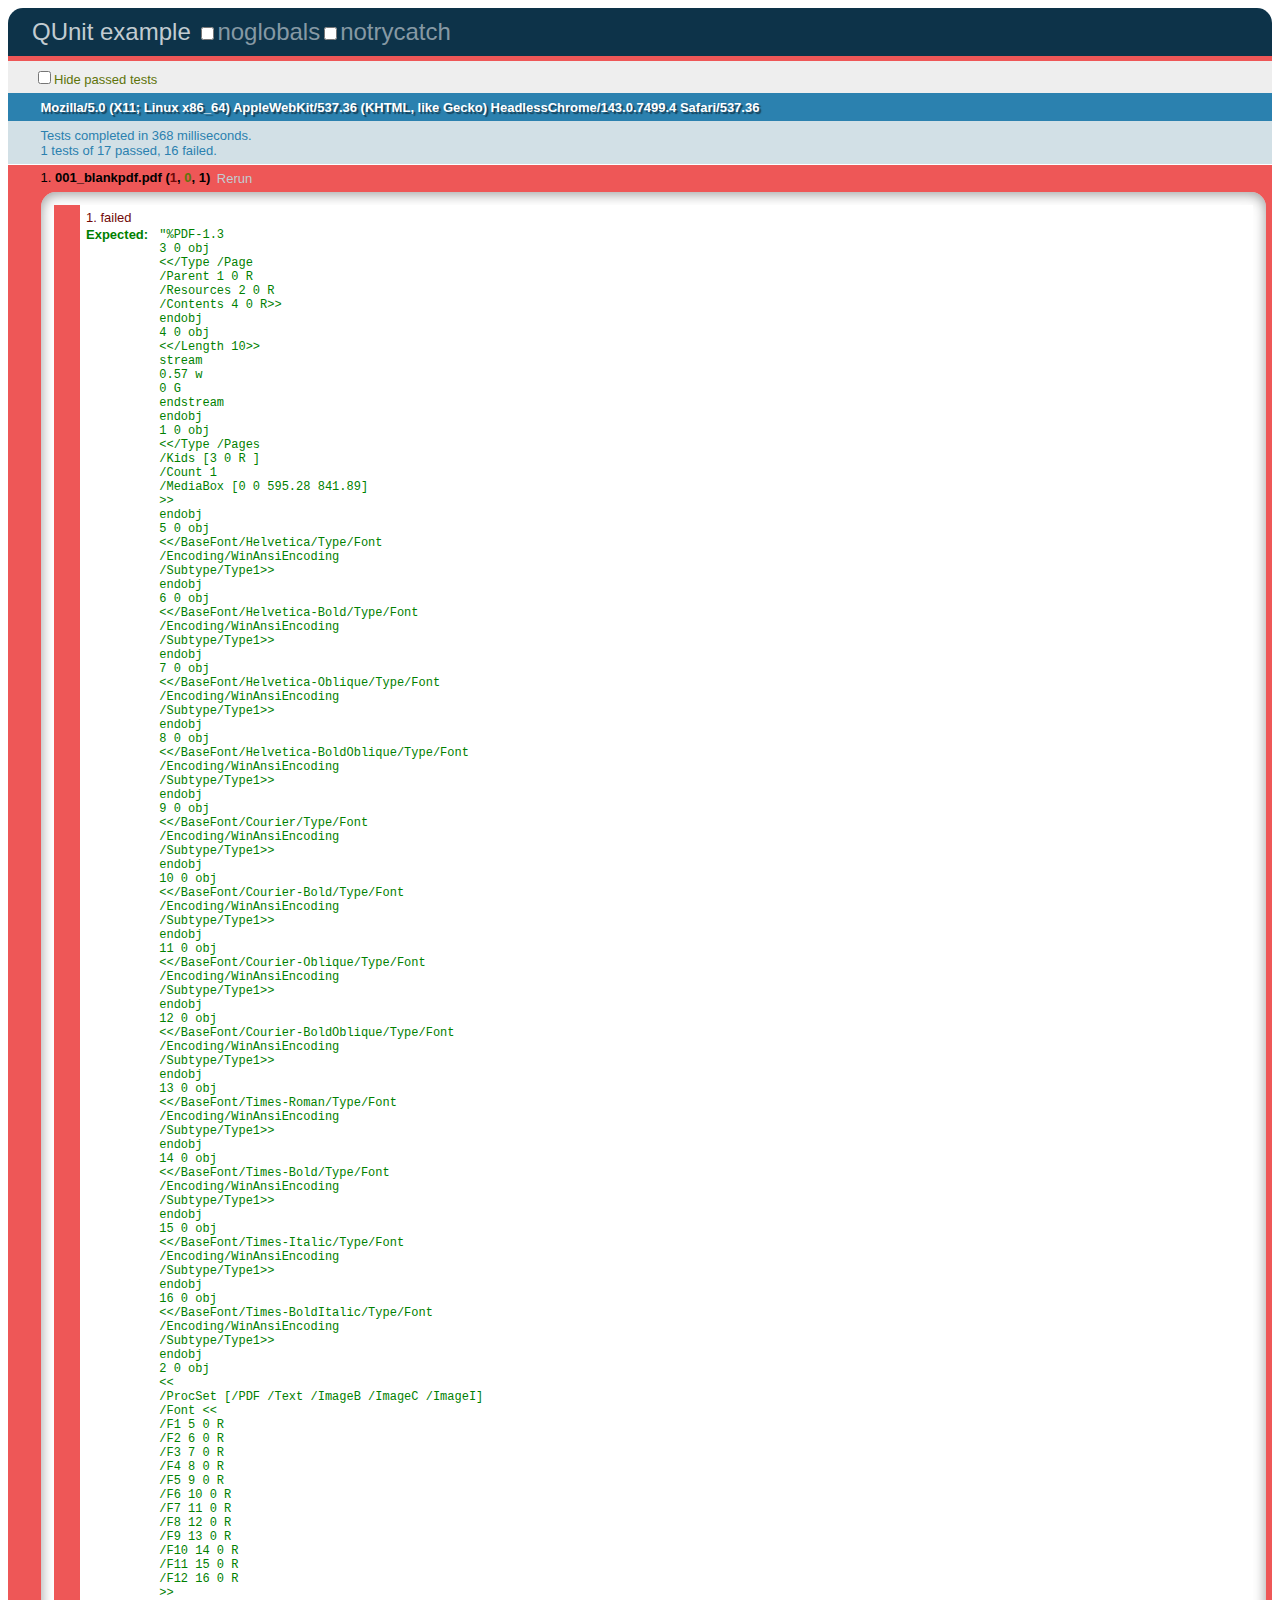
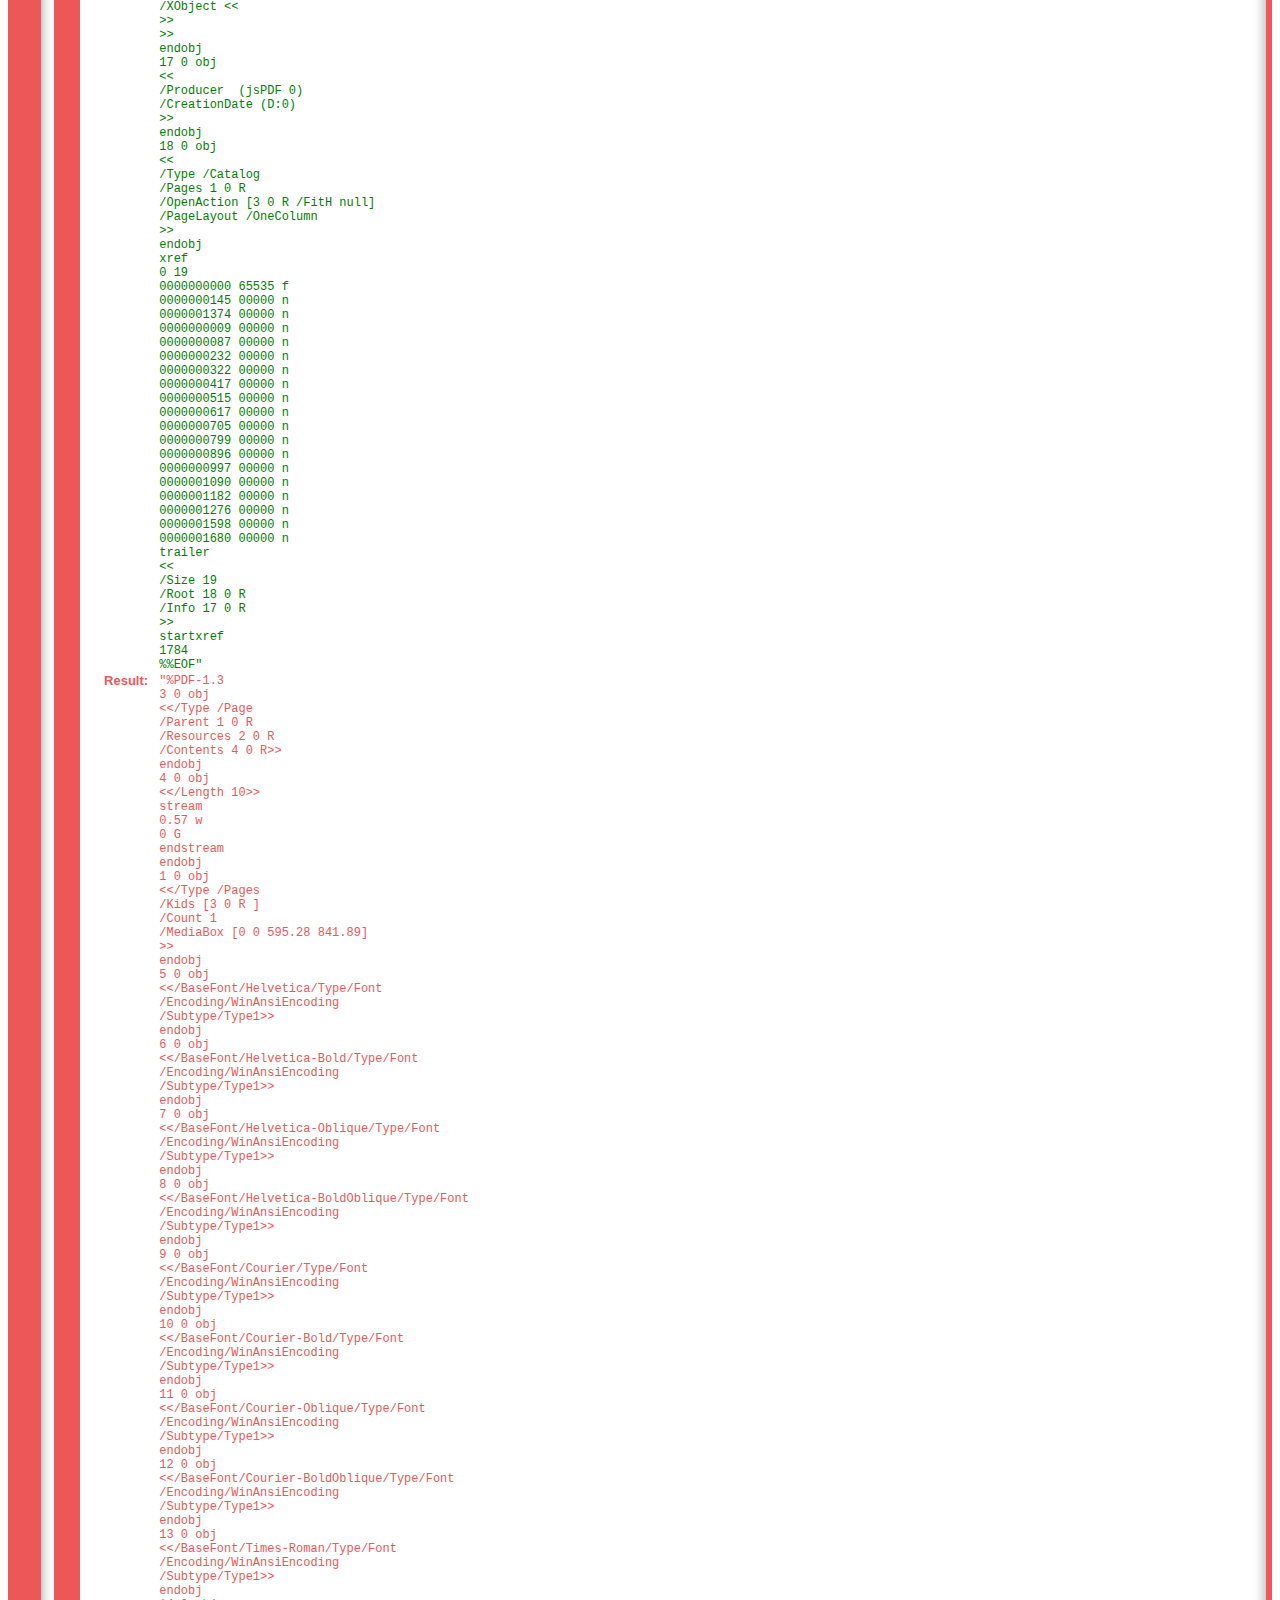
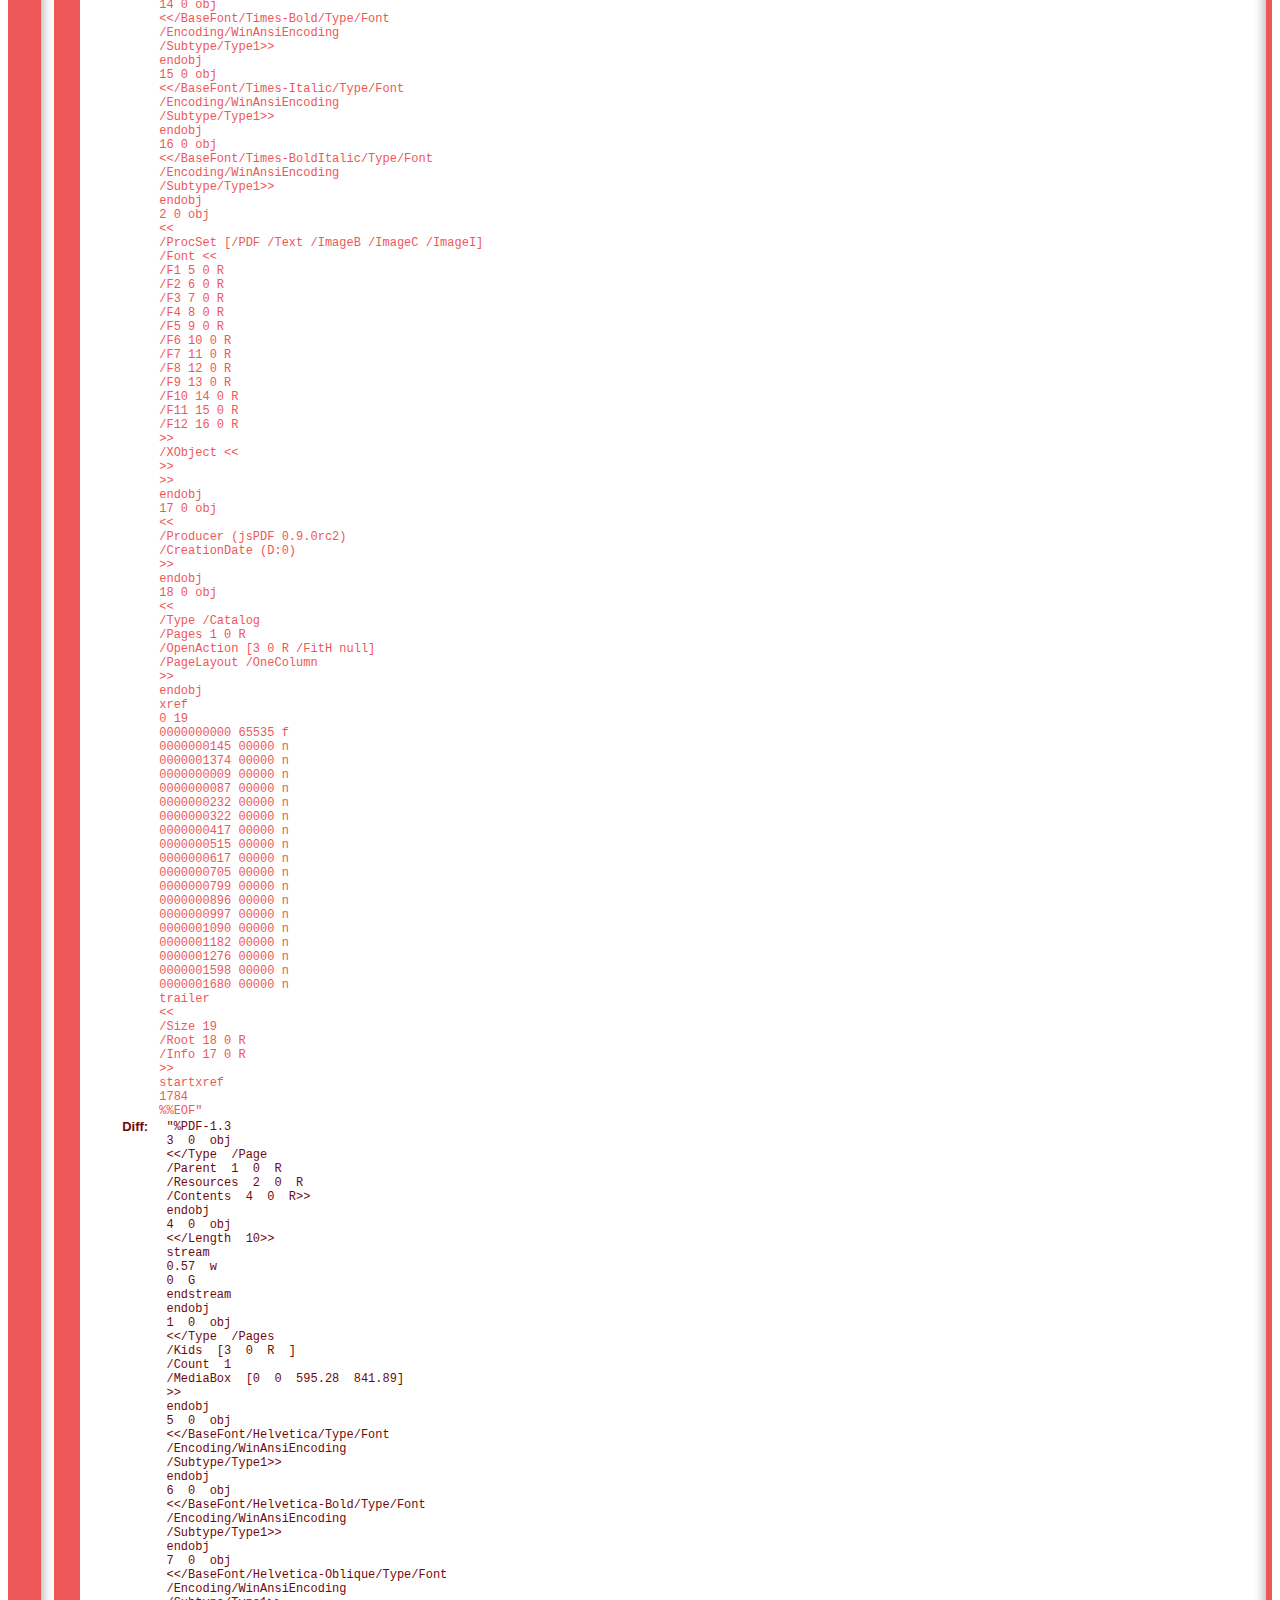
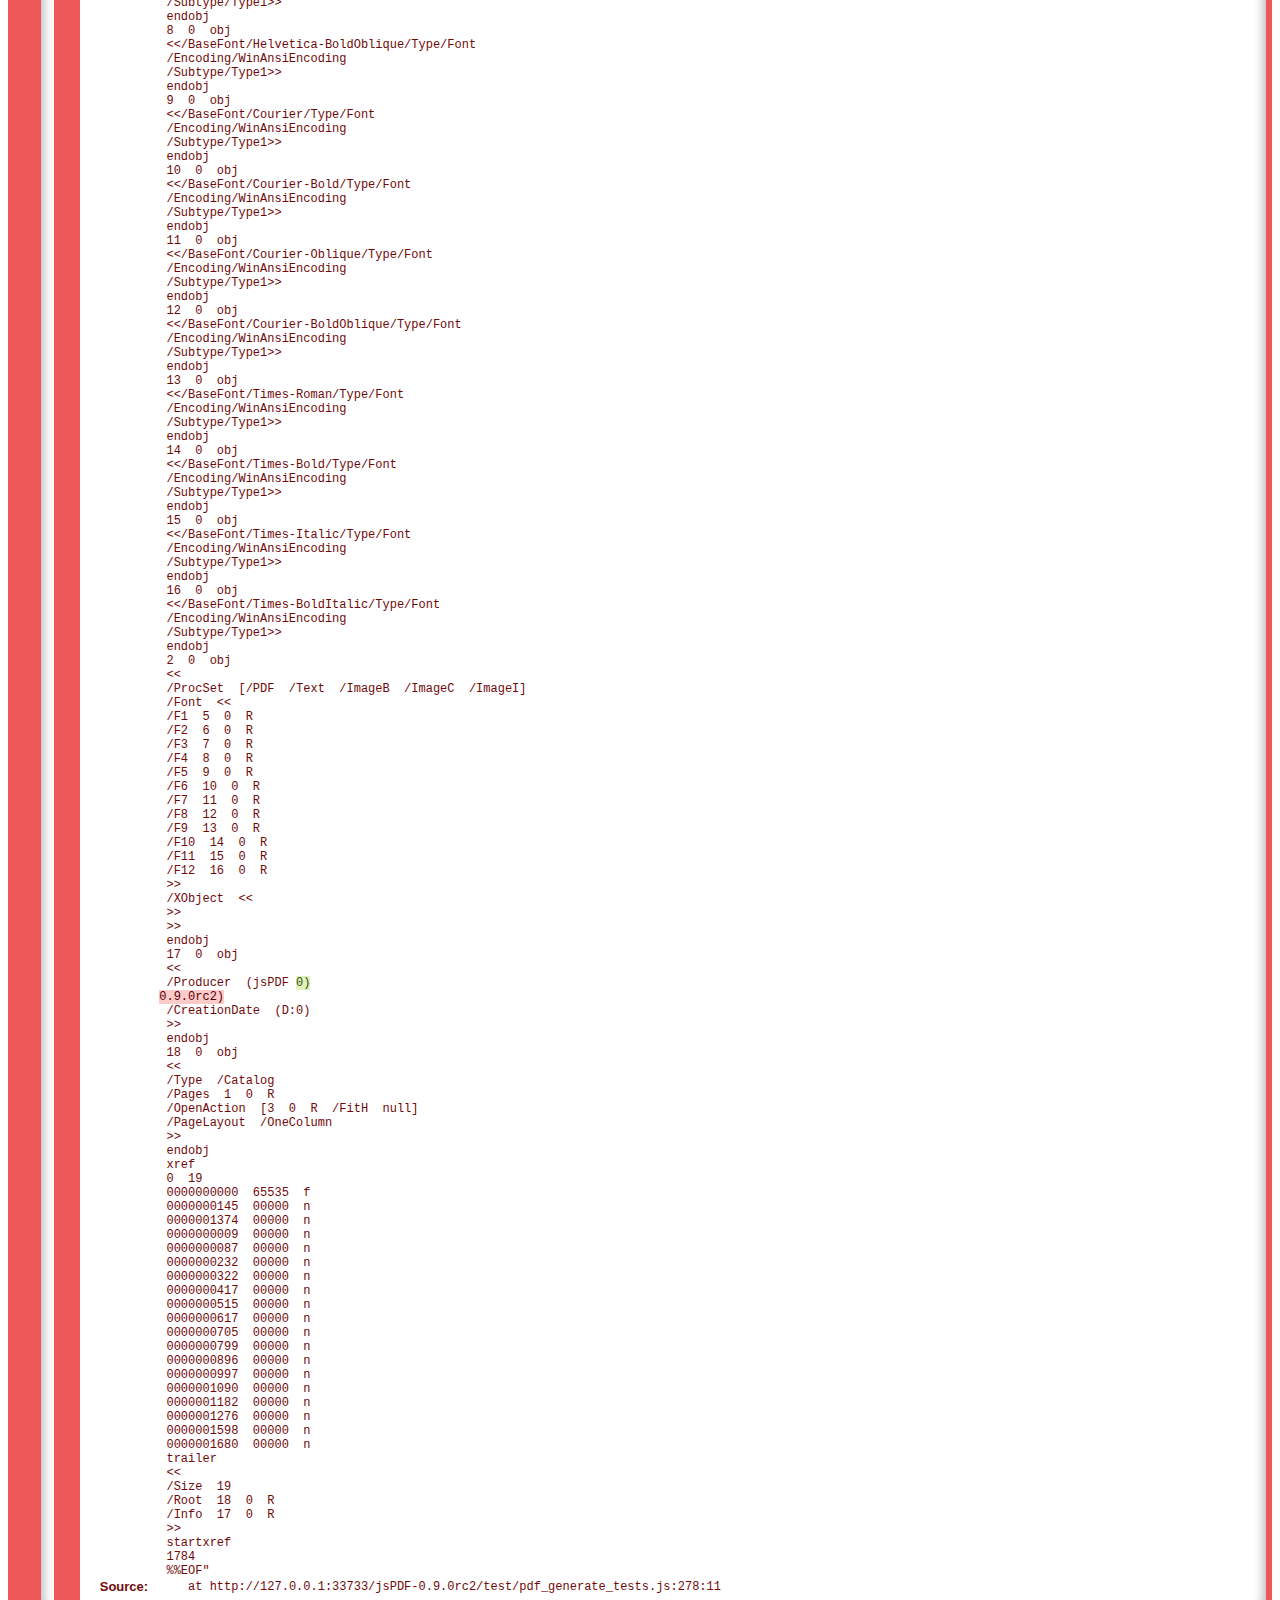
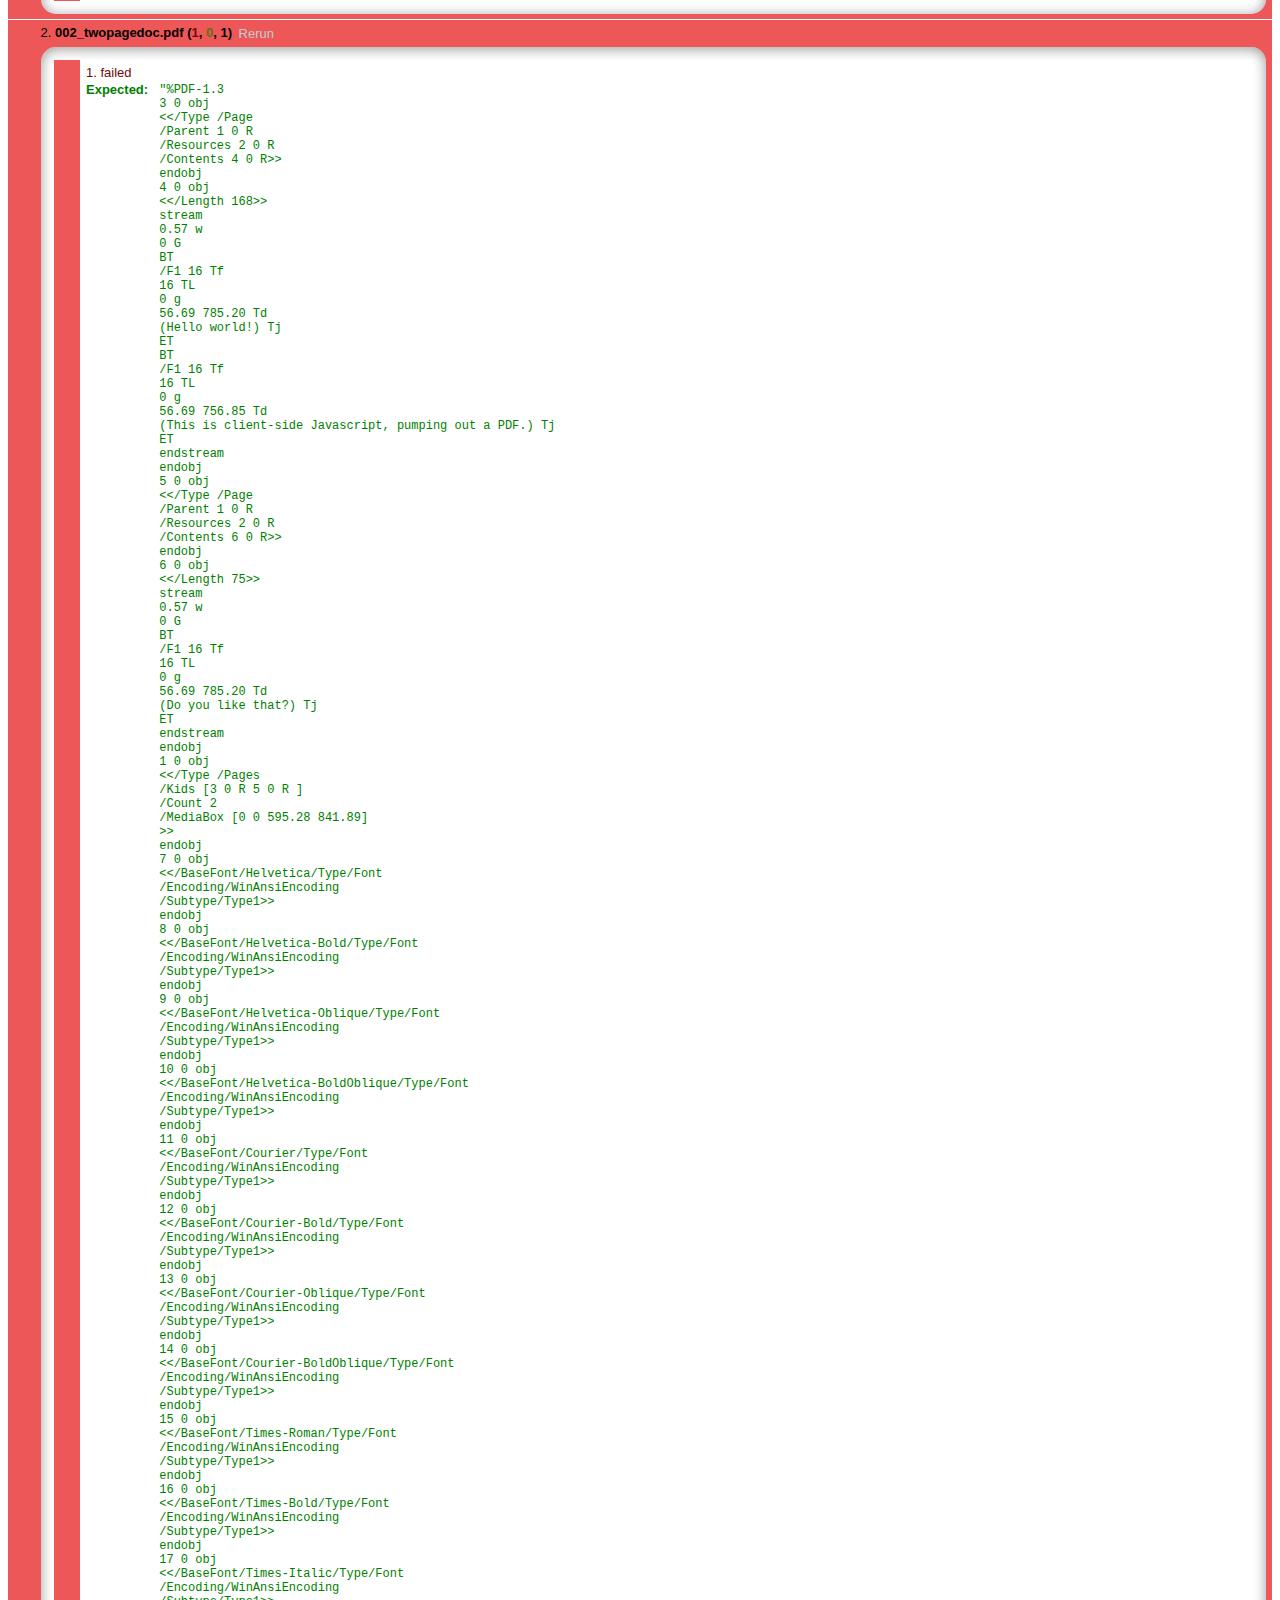
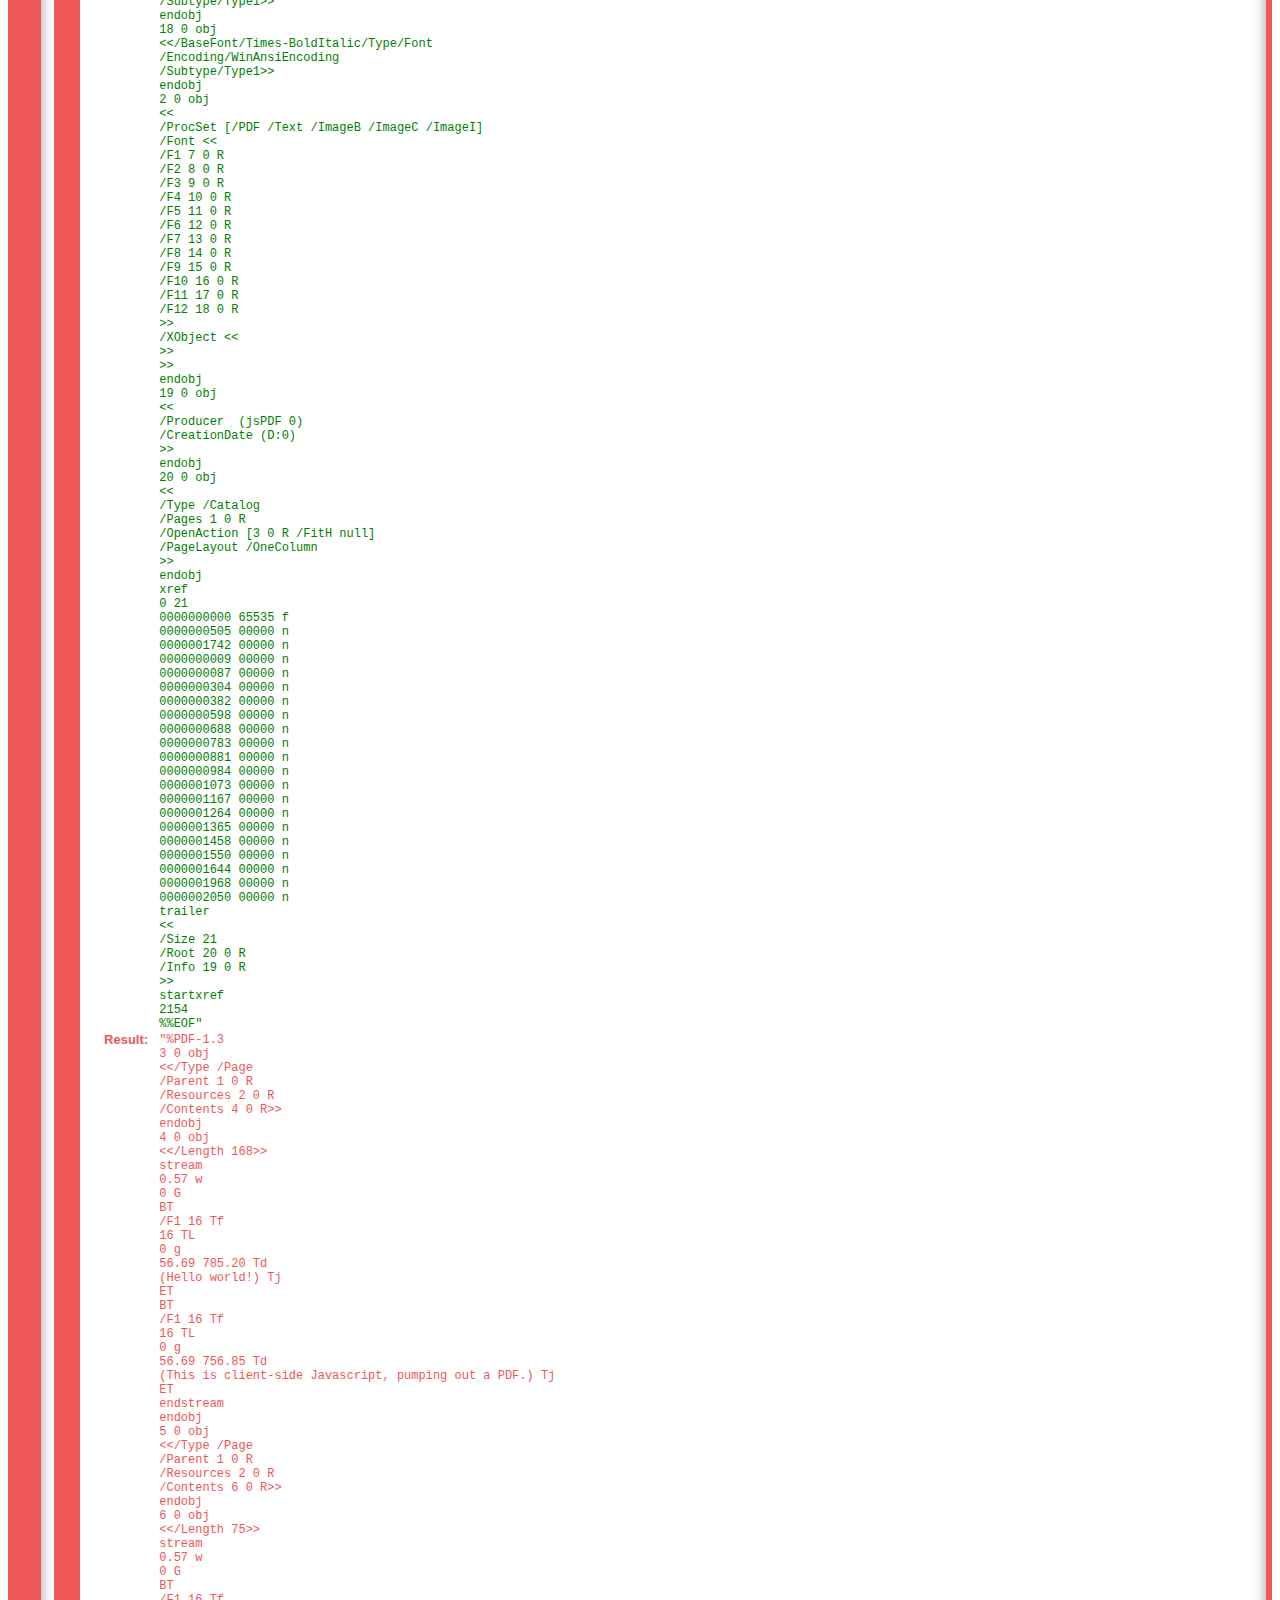
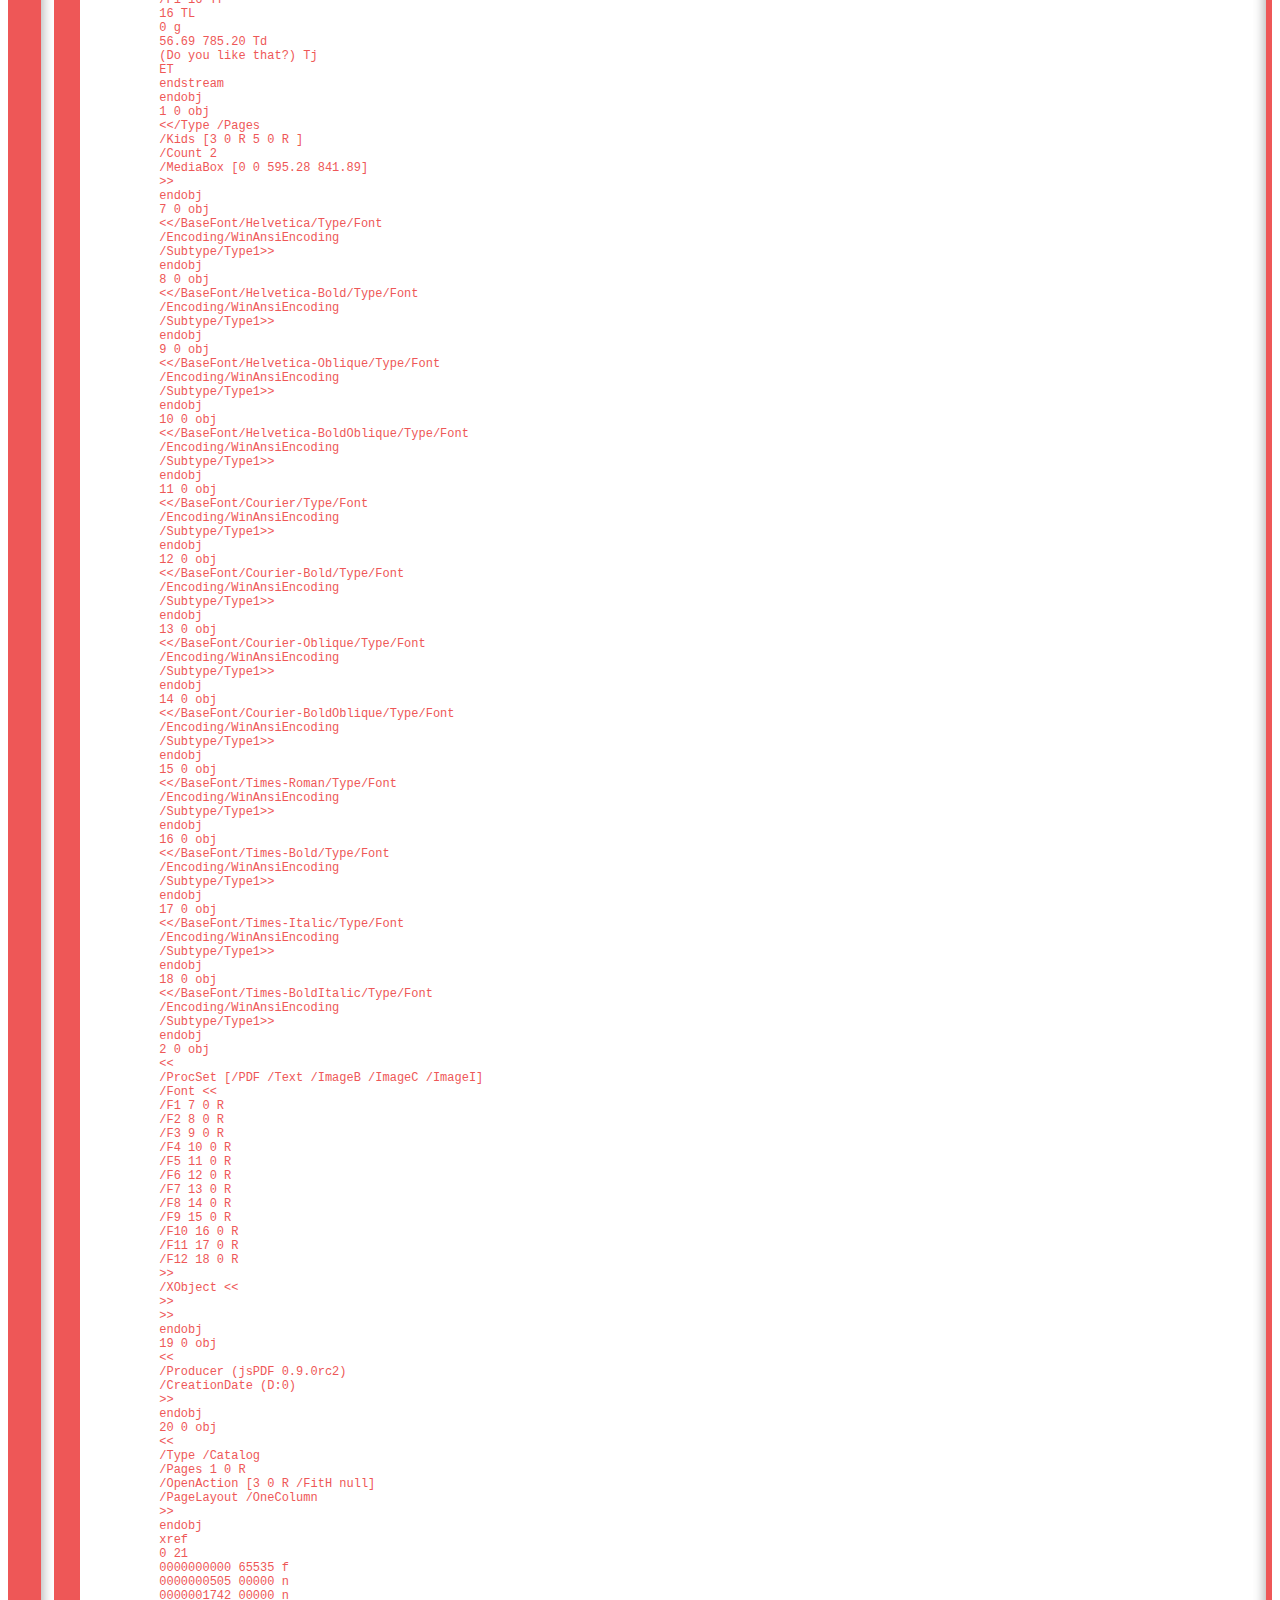
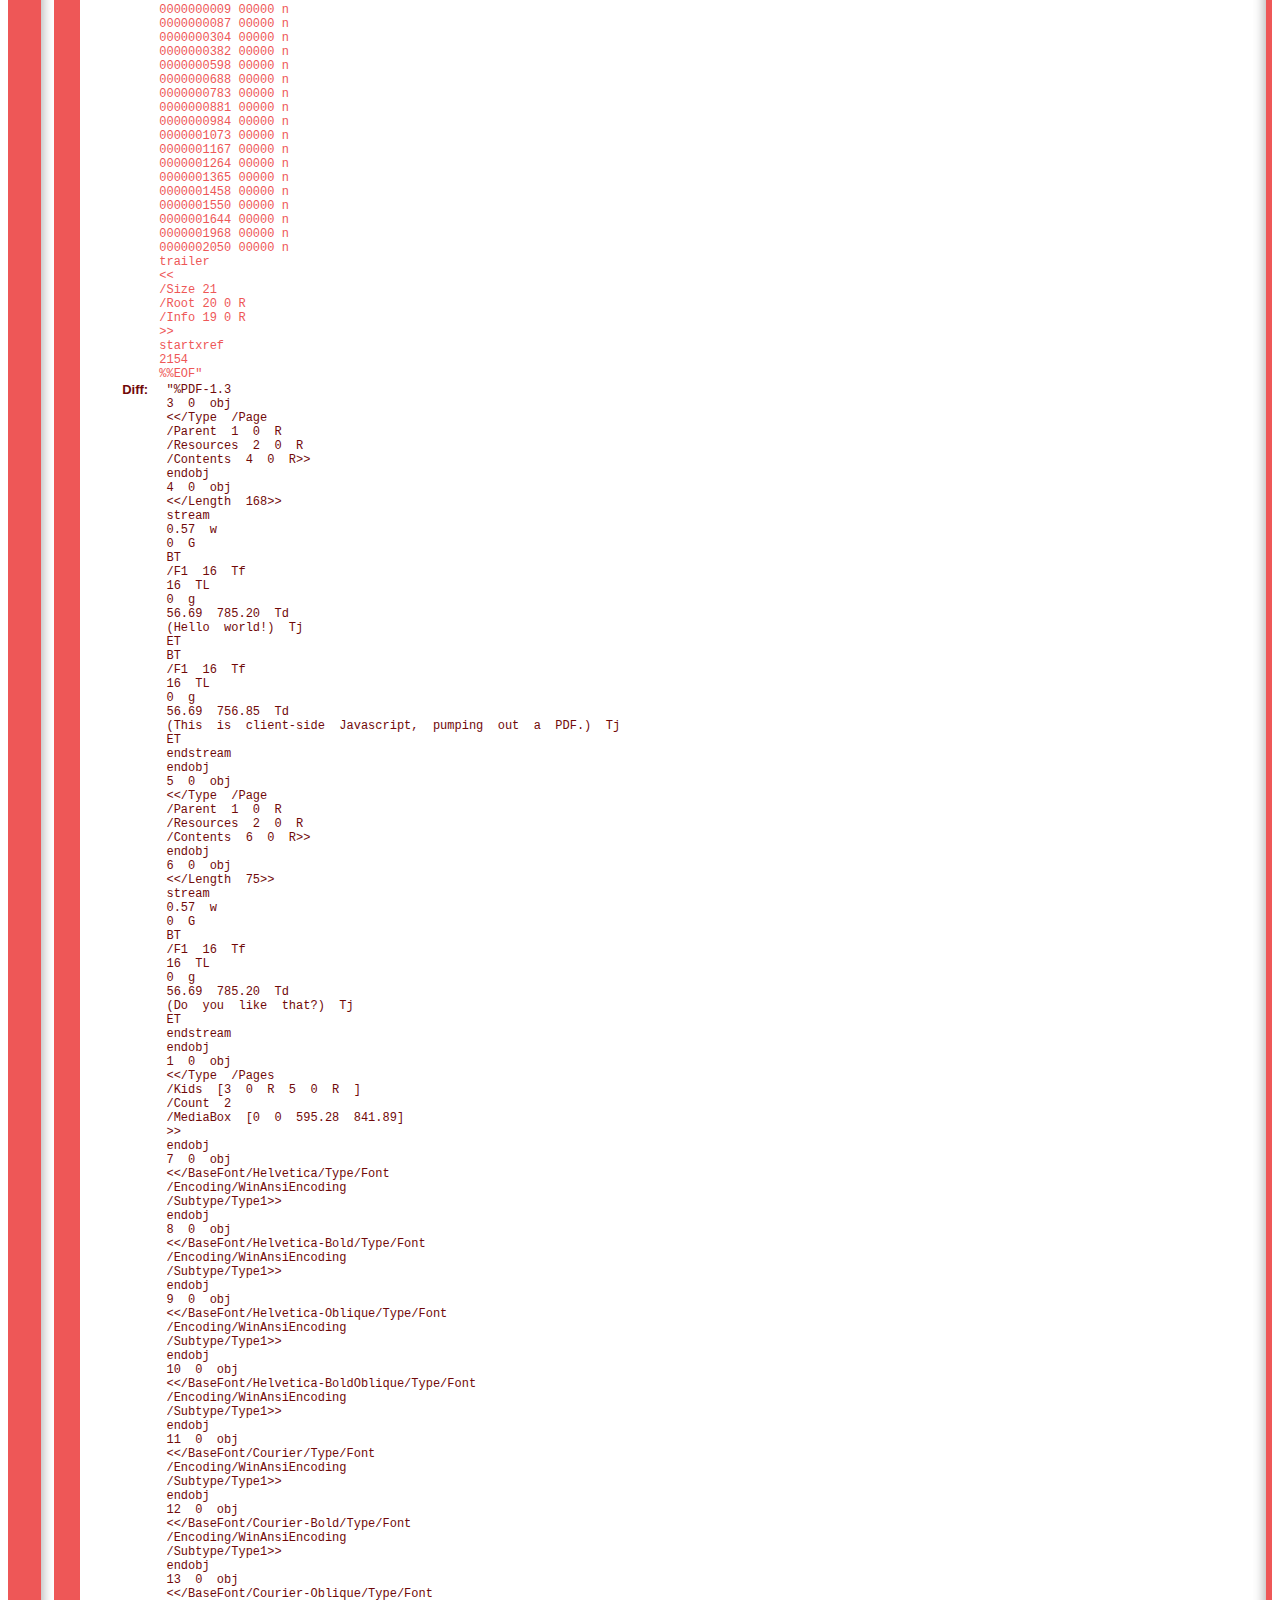
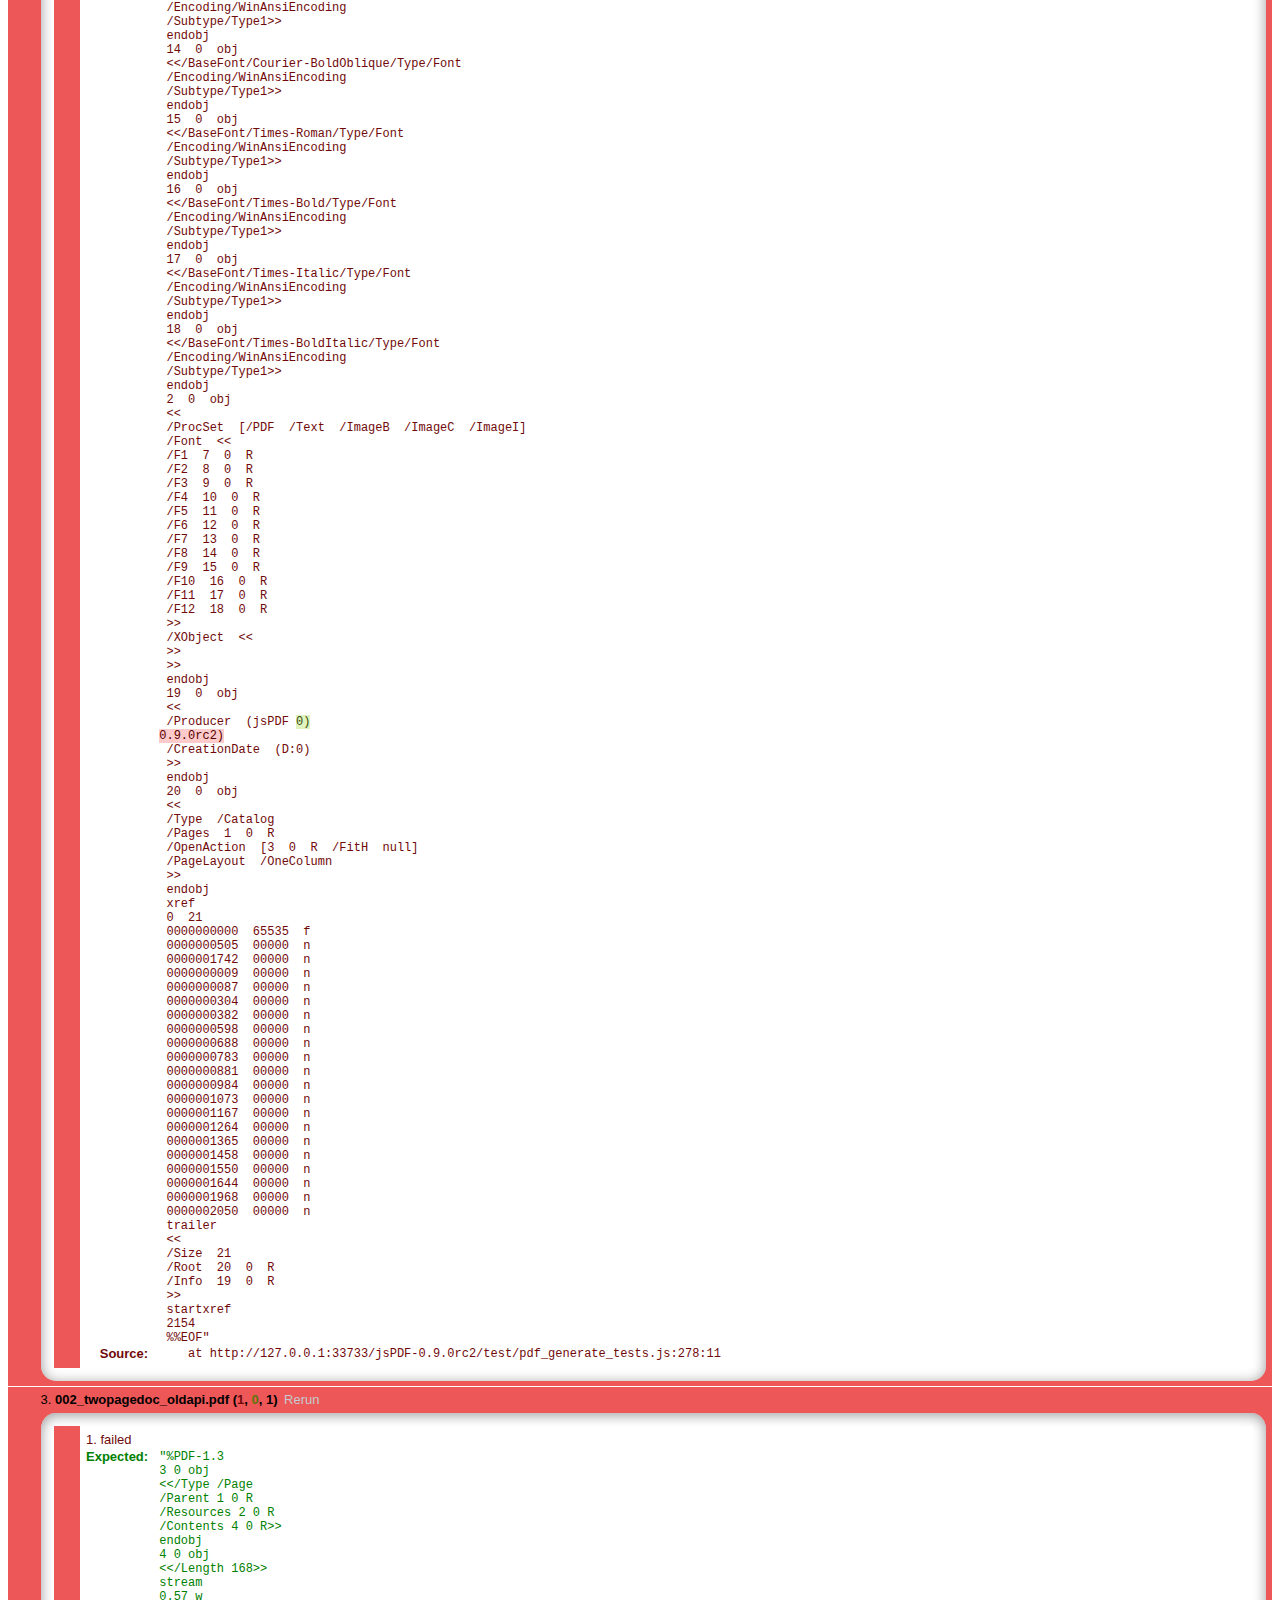
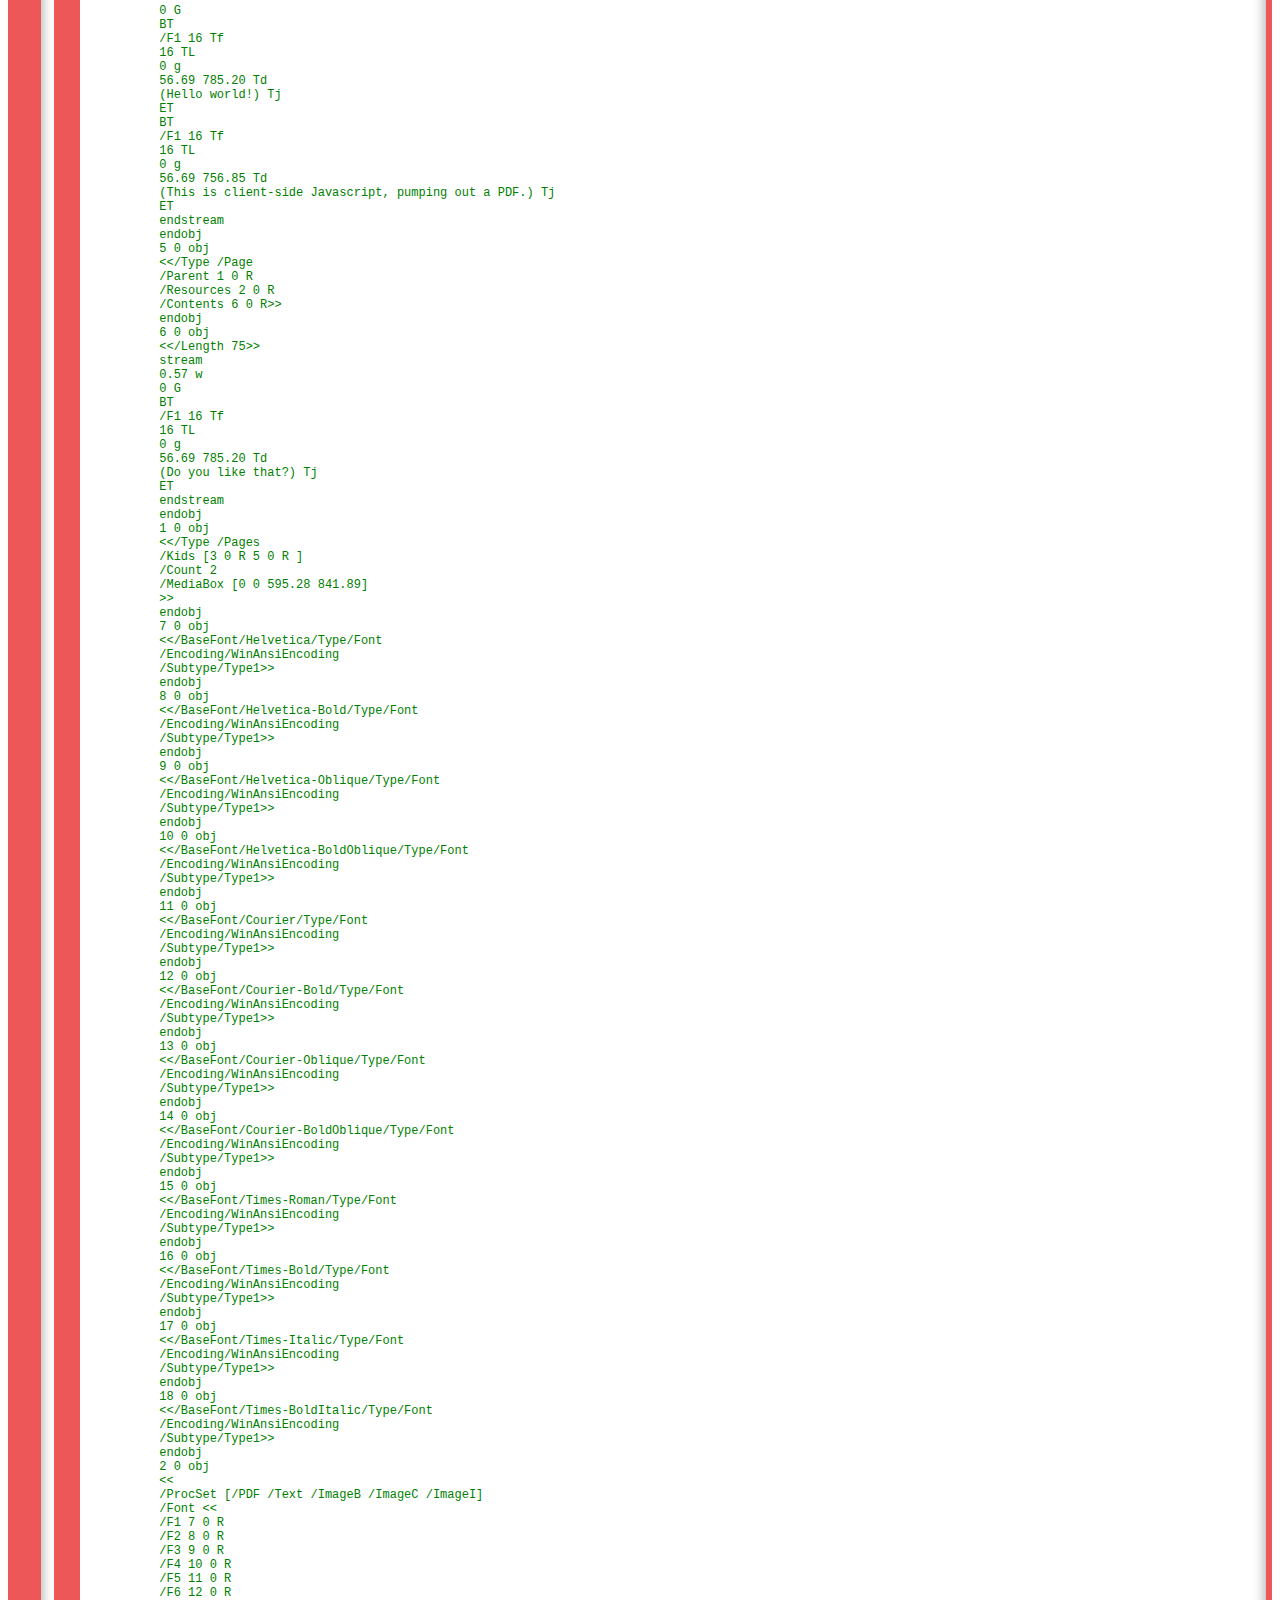
<file: jsPDF-0.9.0rc2/test/test.html>
<!DOCTYPE html>
<html>
<head>
<link rel="stylesheet" href="libs/qunit.css" type="text/css" media="screen" />
</head>
<body>
	<h1 id="qunit-header">QUnit example</h1>
	<h2 id="qunit-banner"></h2>
	<div id="qunit-testrunner-toolbar"></div>
	<h2 id="qunit-userAgent"></h2>
	<ol id="qunit-tests"></ol>
	<div id="qunit-fixture">test markup, will be hidden</div>

	<script src="../jspdf.js"></script>
	<script src="../jspdf.plugin.sillysvgrenderer.js"></script>
	<script src="../jspdf.plugin.addimage.js"></script>
	<script src="../jspdf.plugin.standard_fonts_metrics.js"></script>
	<script src="../jspdf.plugin.split_text_to_size.js"></script>

	<script src="../examples/js/jquery/jquery-1.7.1.min.js"></script> 
	<script src="libs/qunit.js"></script>
	<script type="text/javascript">
	curl = {
		baseUrl: './'
		// pluginPath: 'for/some/reason/plugins/r/here',
		, apiName: 'require'
	};
	</script>
	<script src="libs/curl-0.5.4.min.js"></script><!-- for loading things async in a simple way-->
	<script src="libs/custom_fill.js"></script><!-- has the "safe" log() and Curl.js's Text! plugin -->
	<!-- DID YOU LOSE US? The TESTS ARE HERE -->
	<script src="pdf_generate_tests.js"></script>
</body>
</html>
</file>
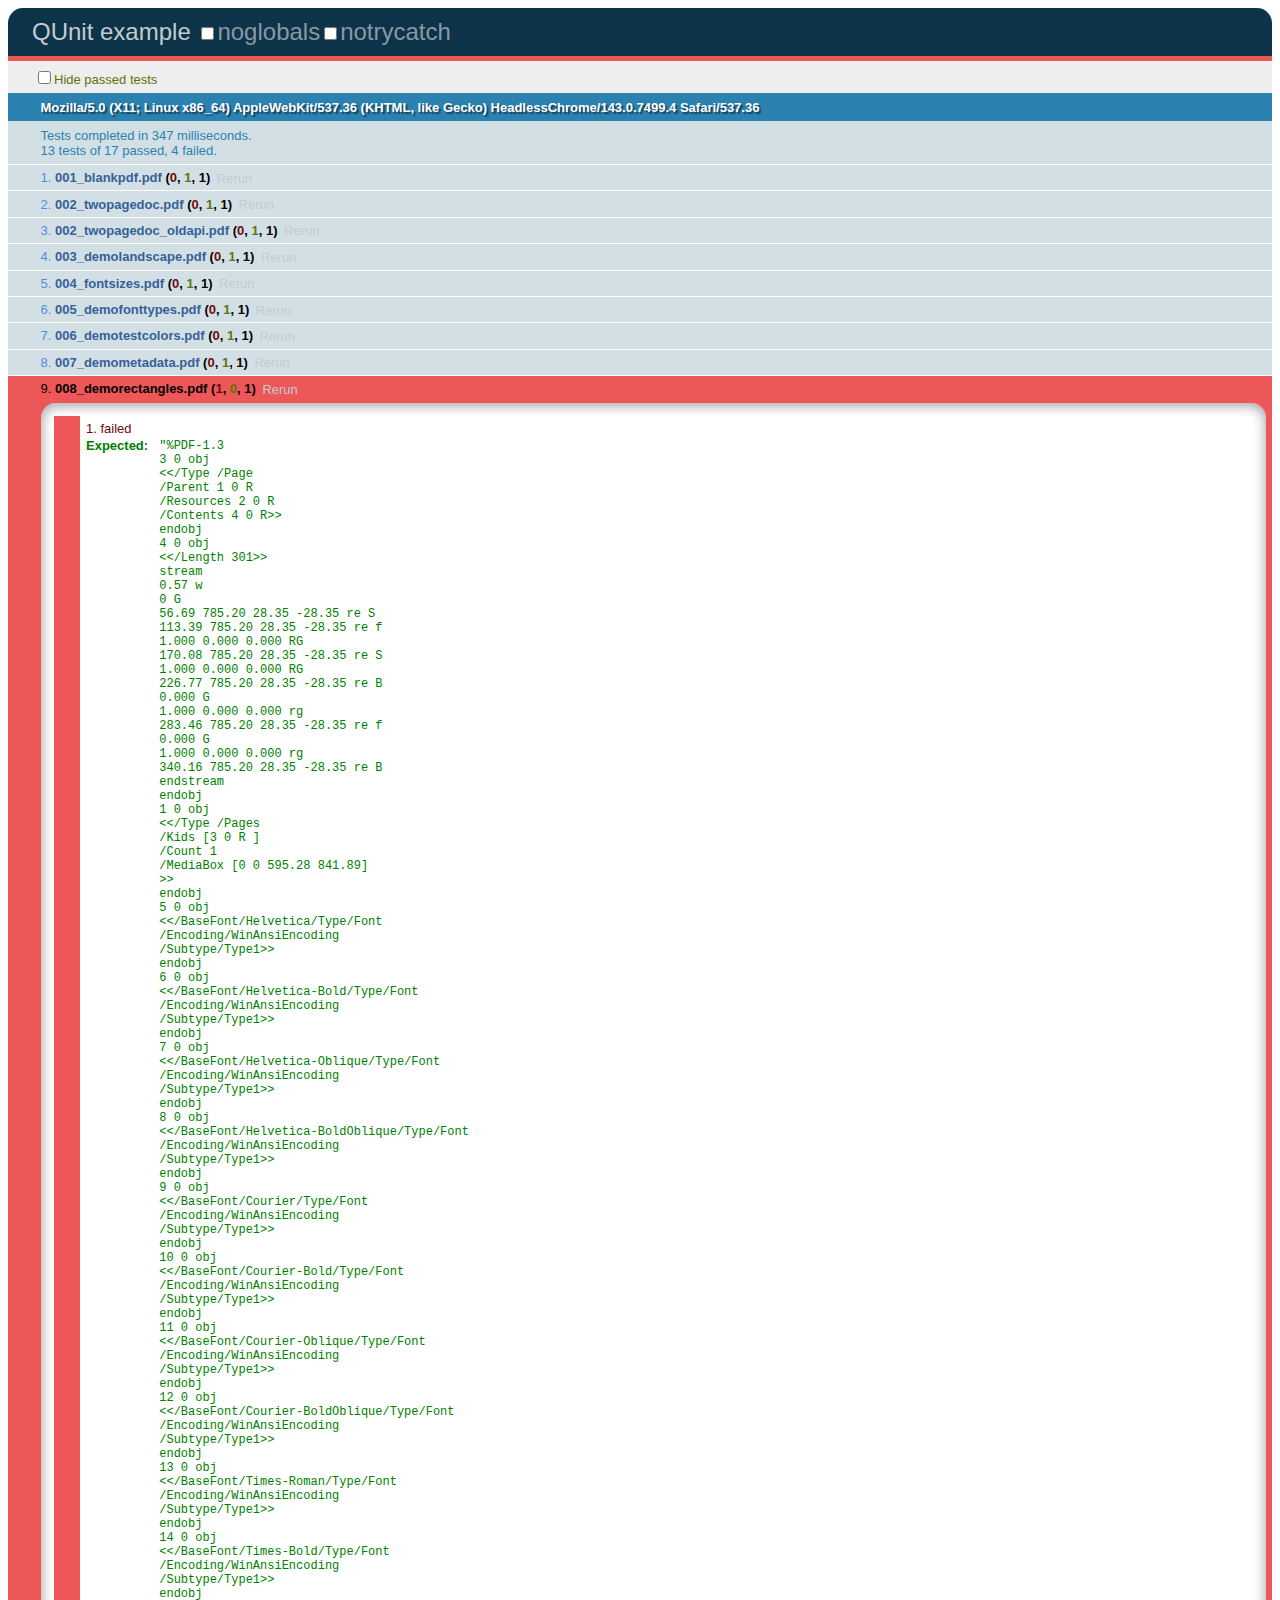
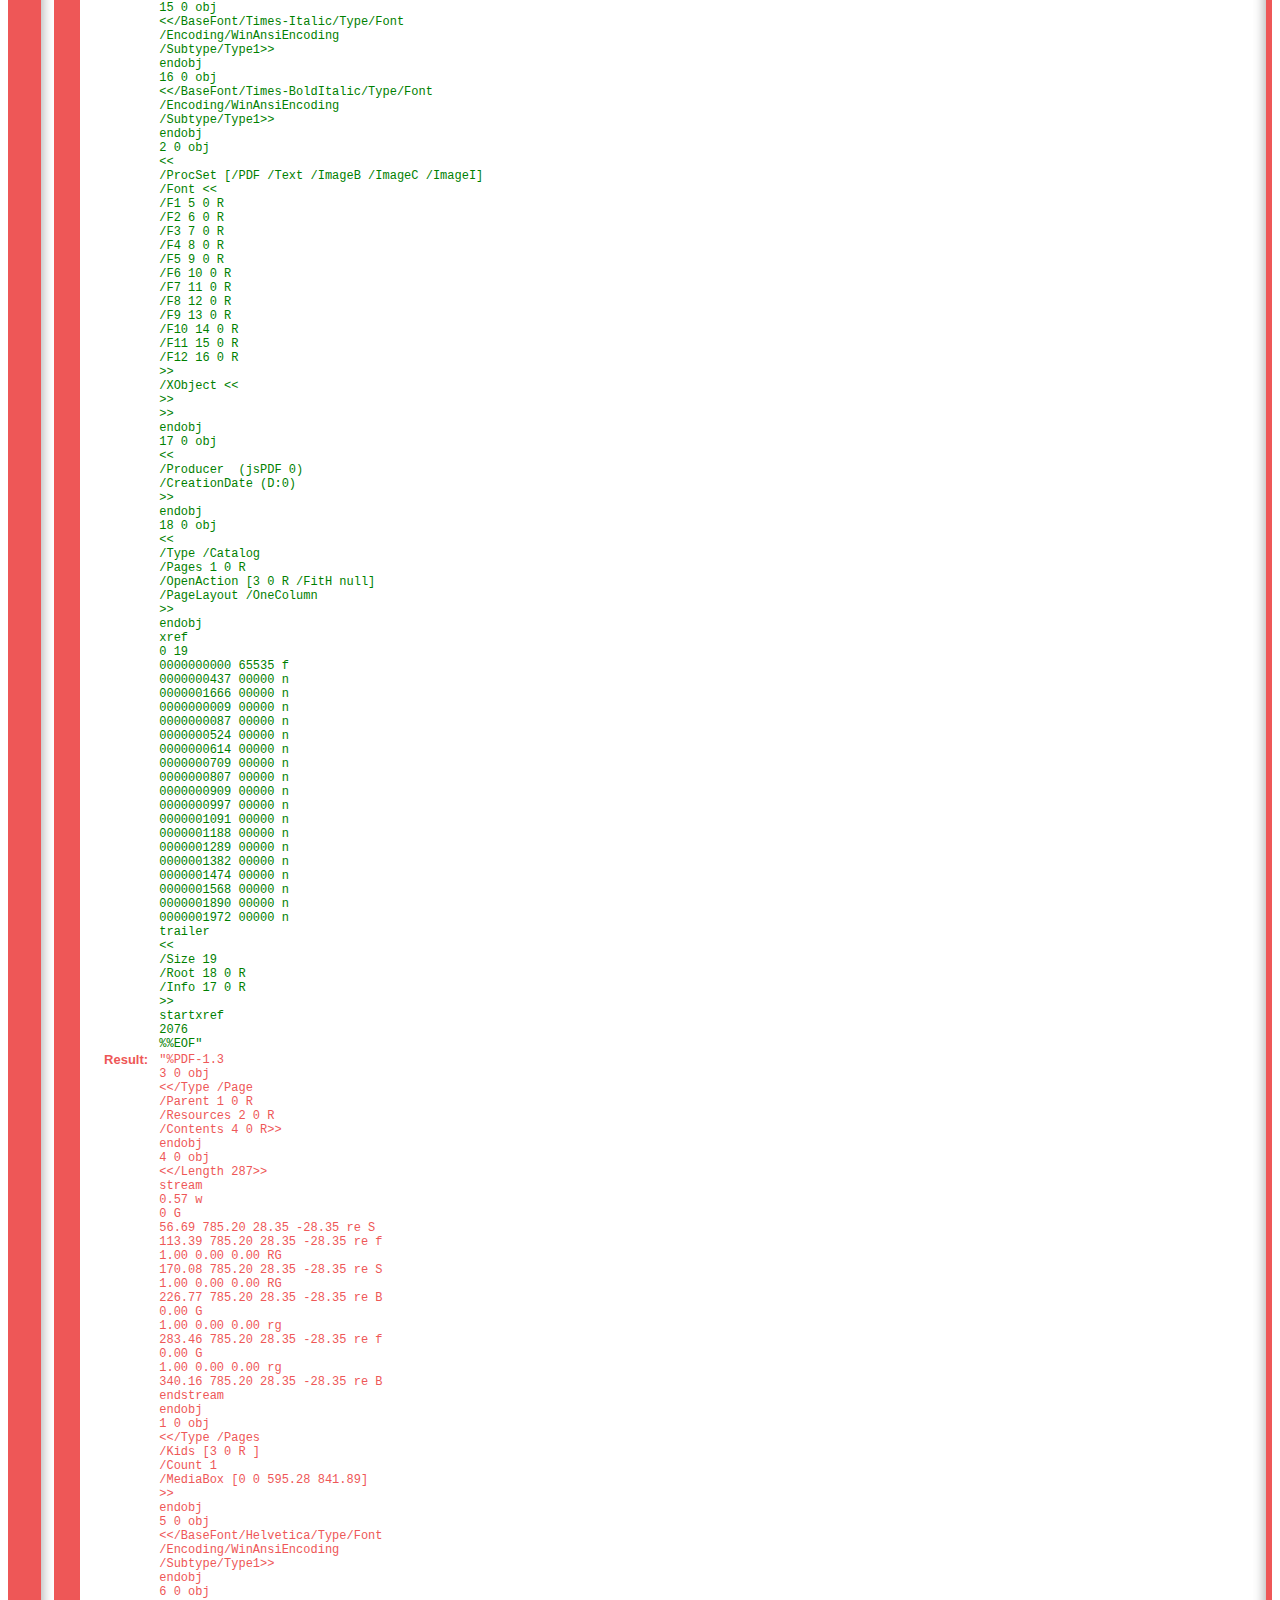
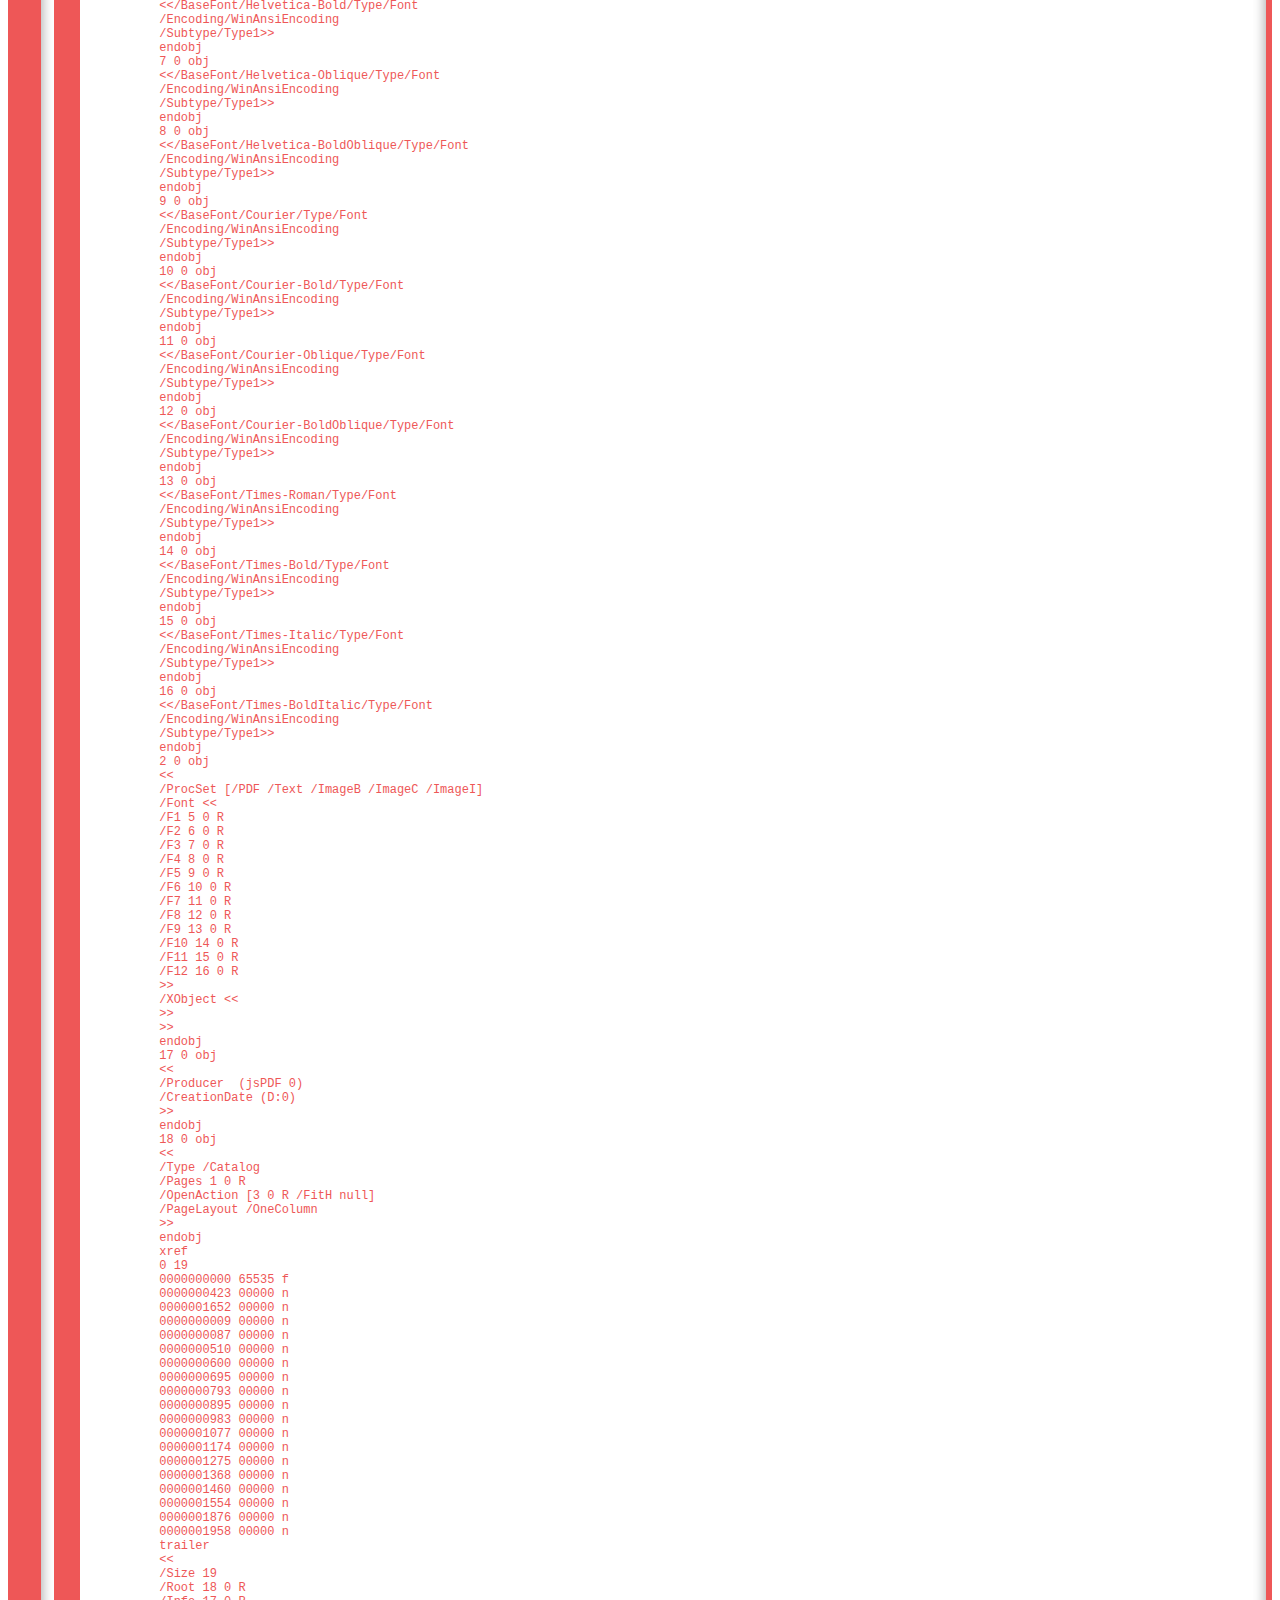
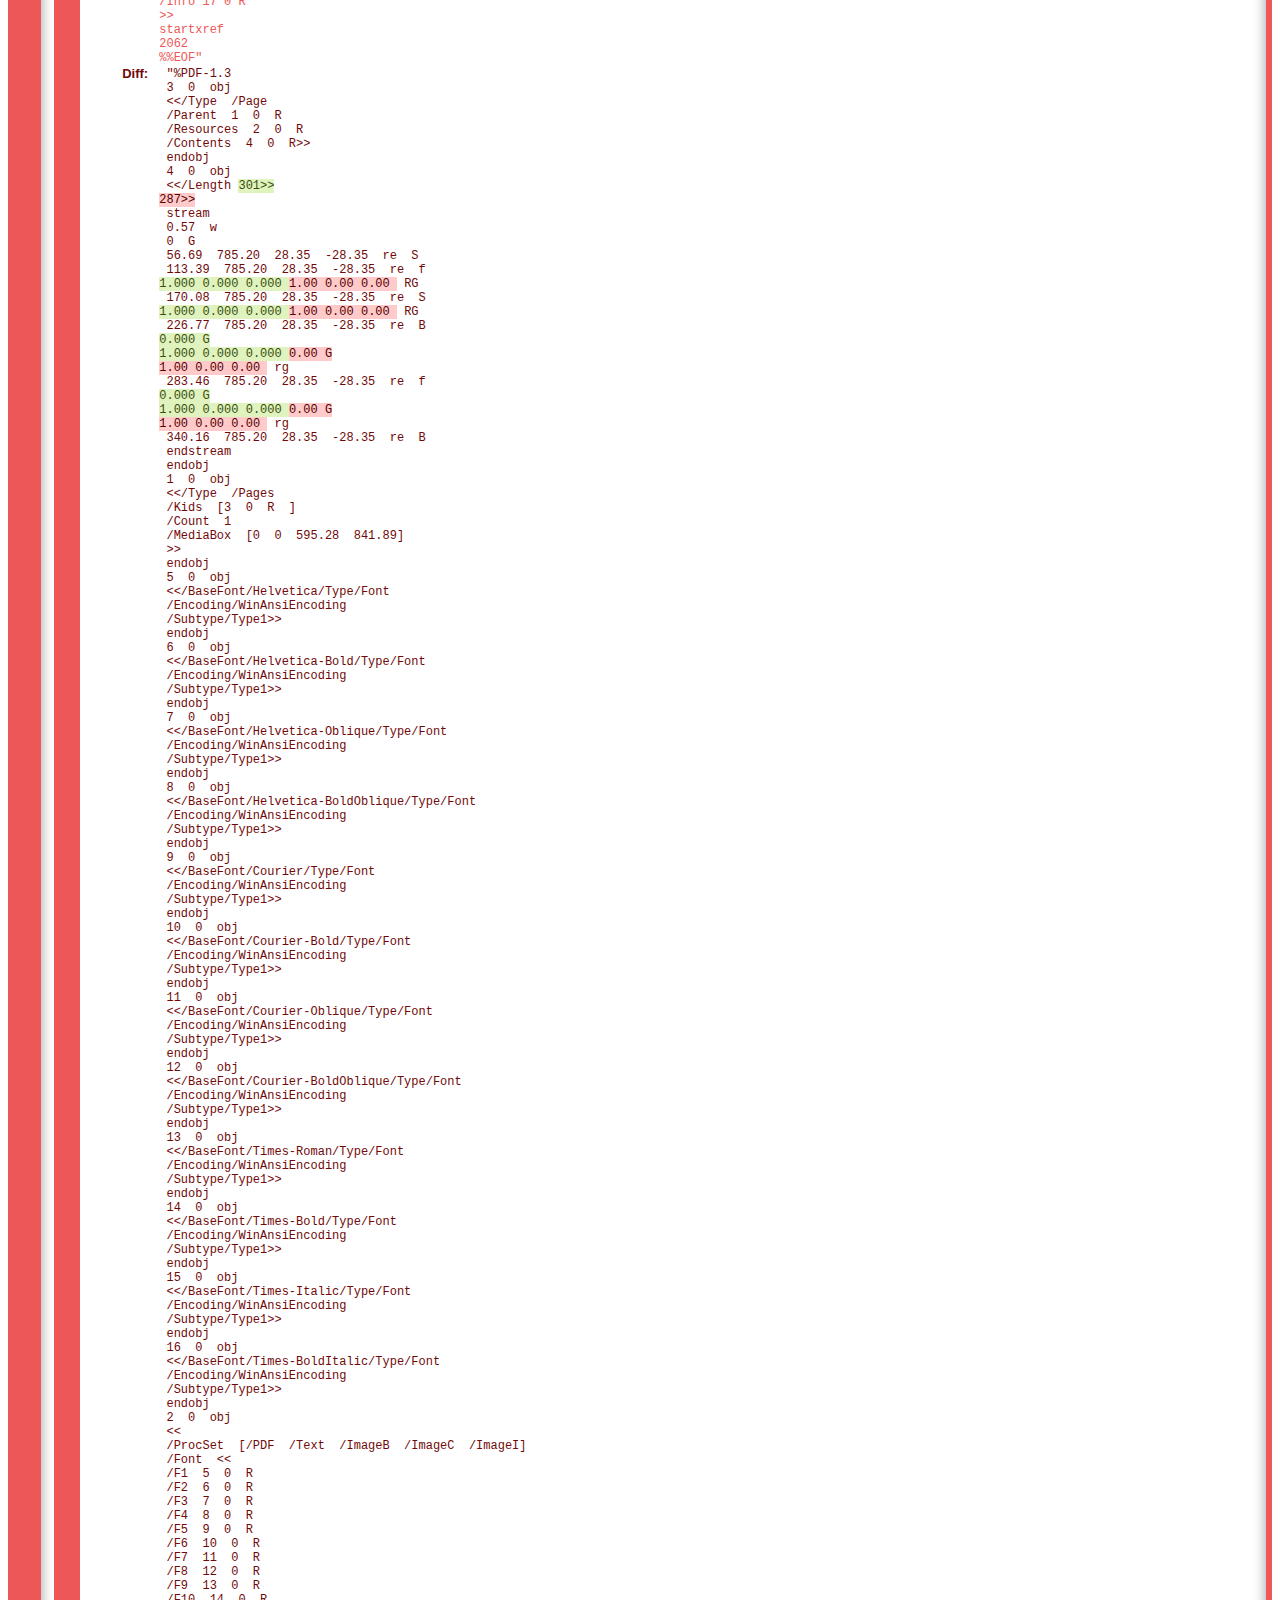
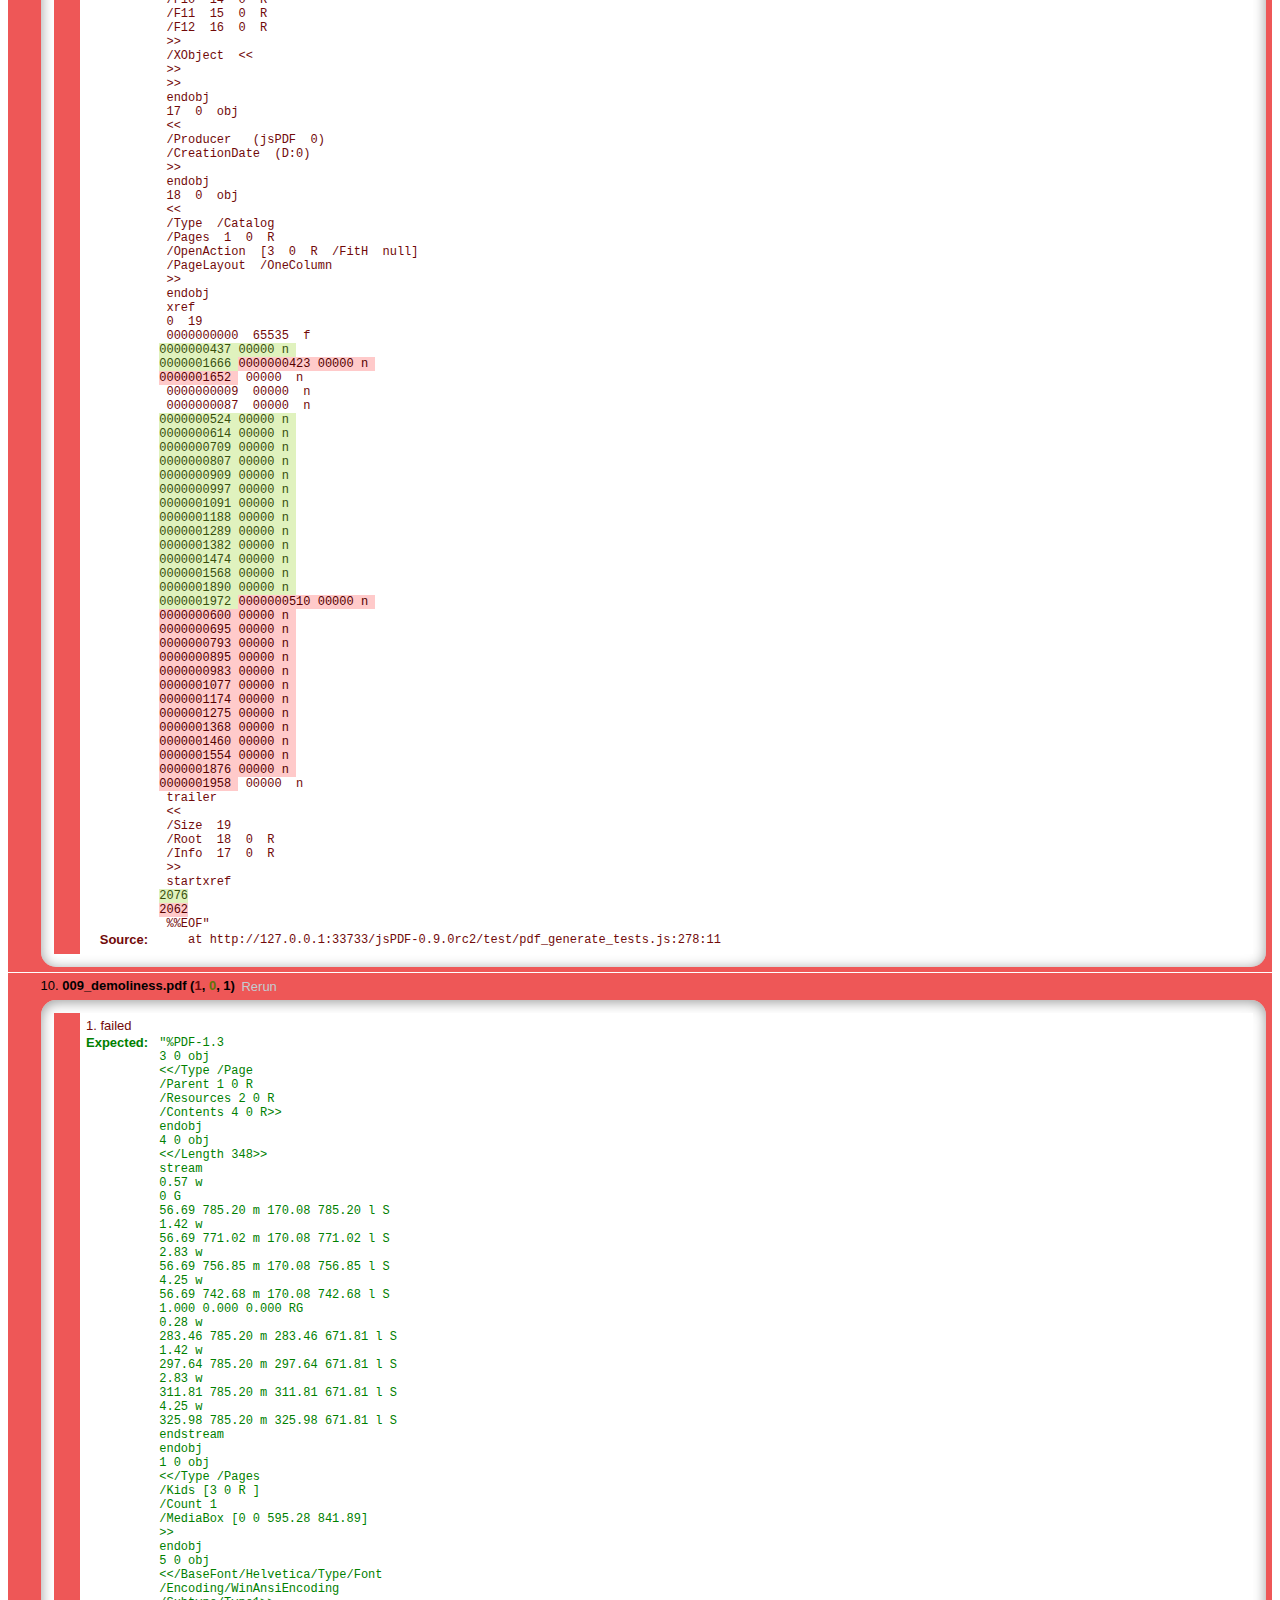
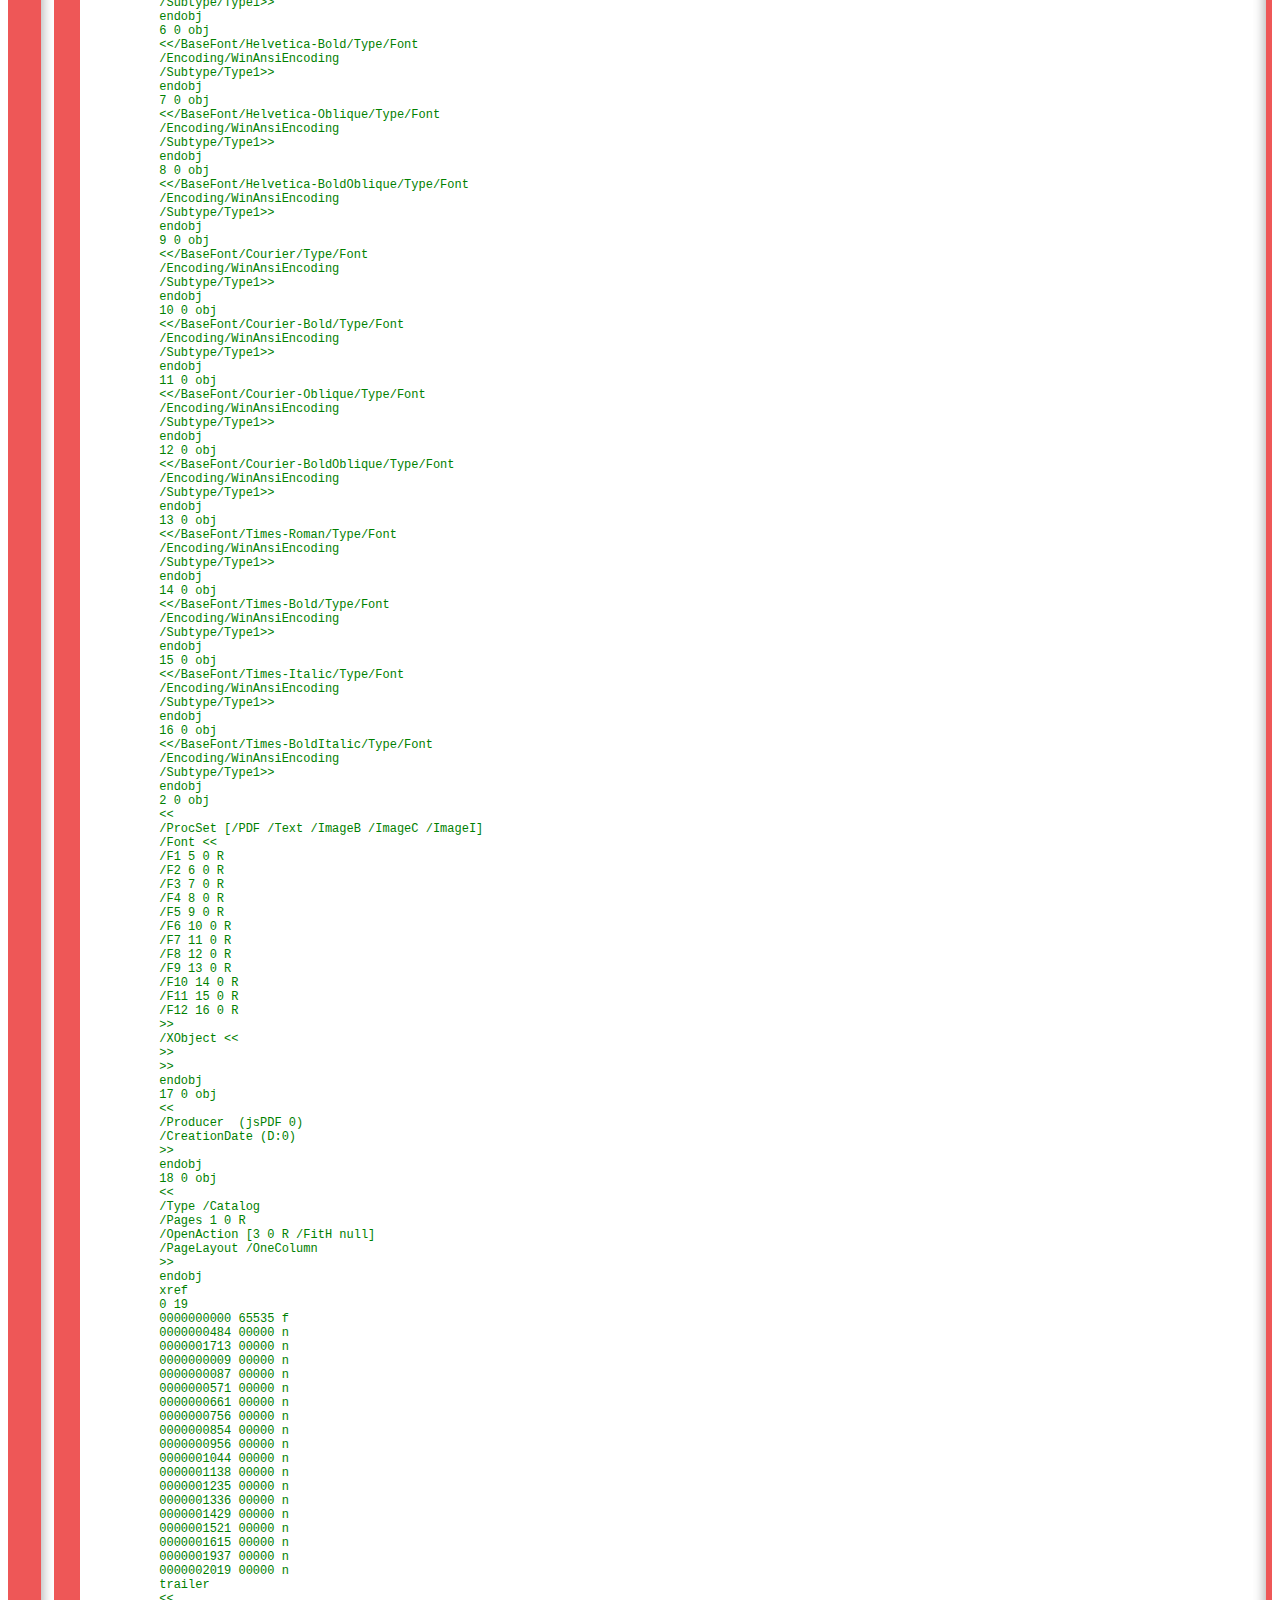
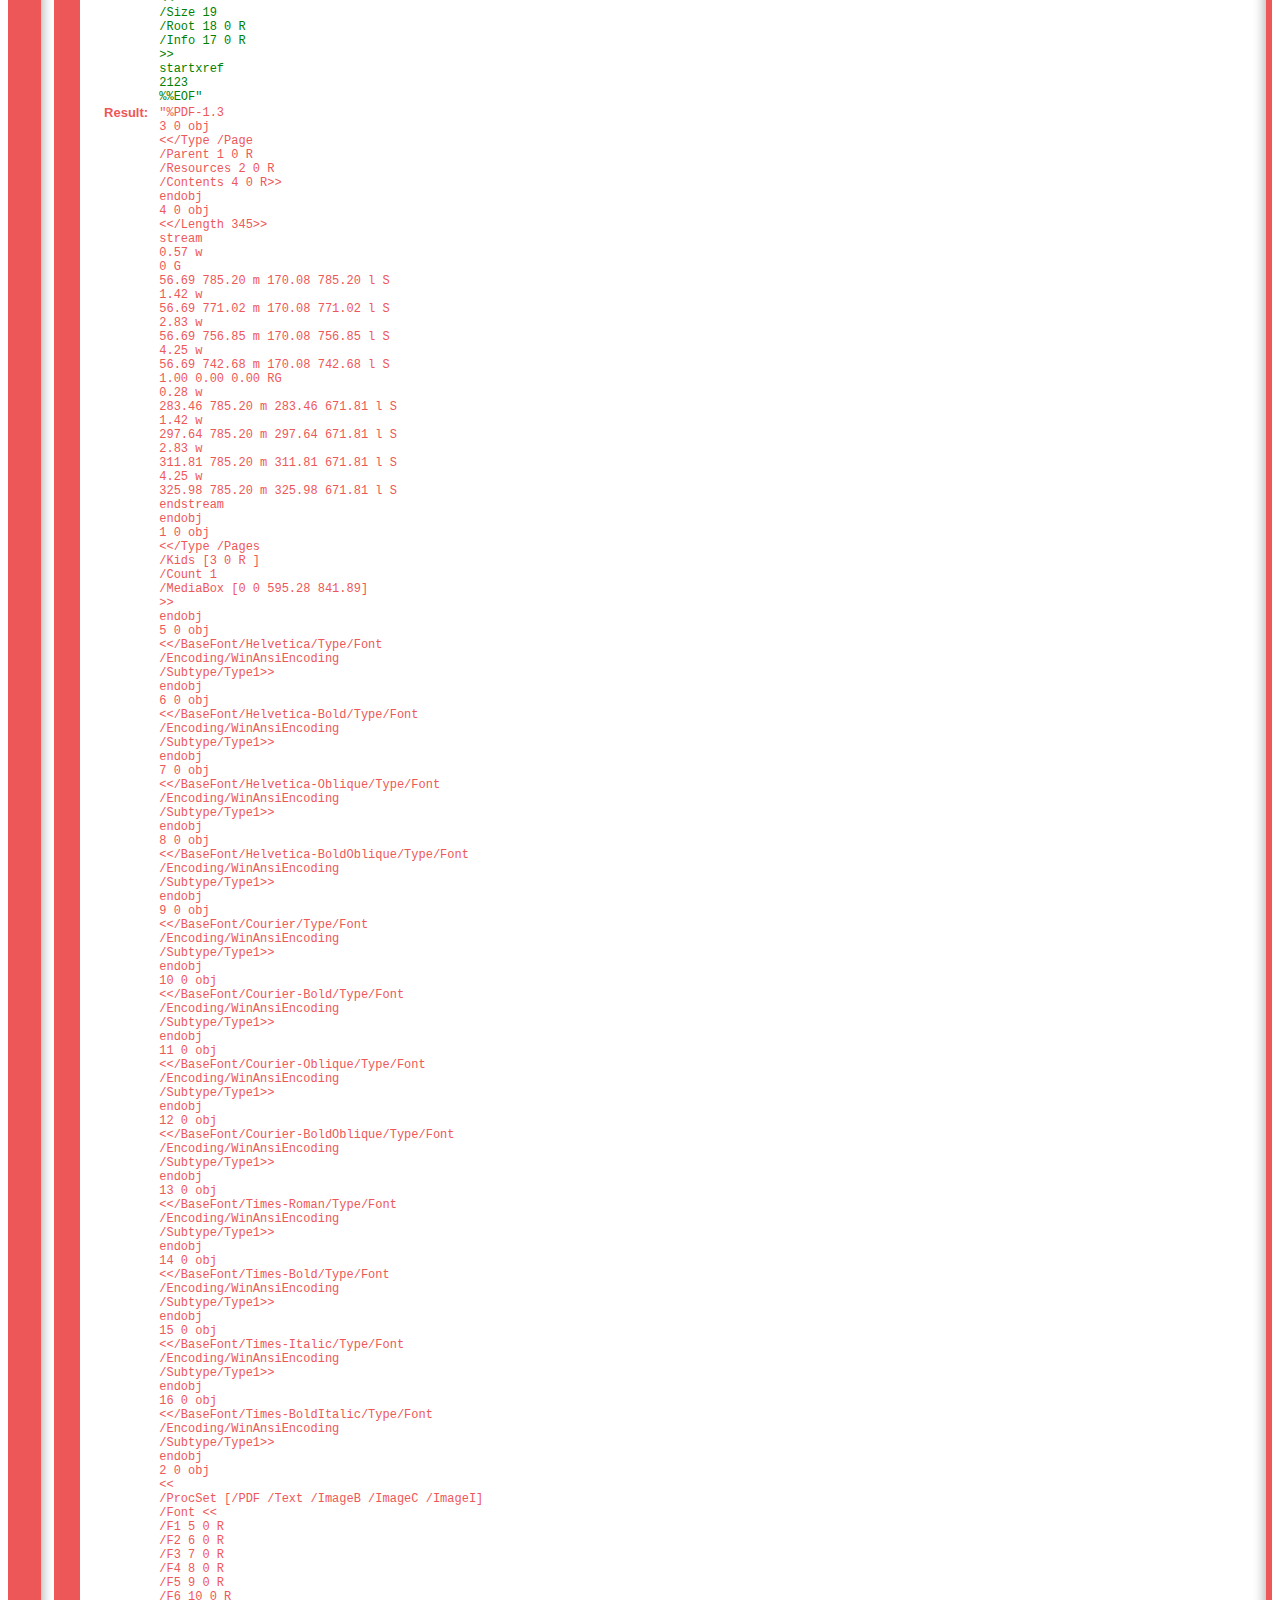
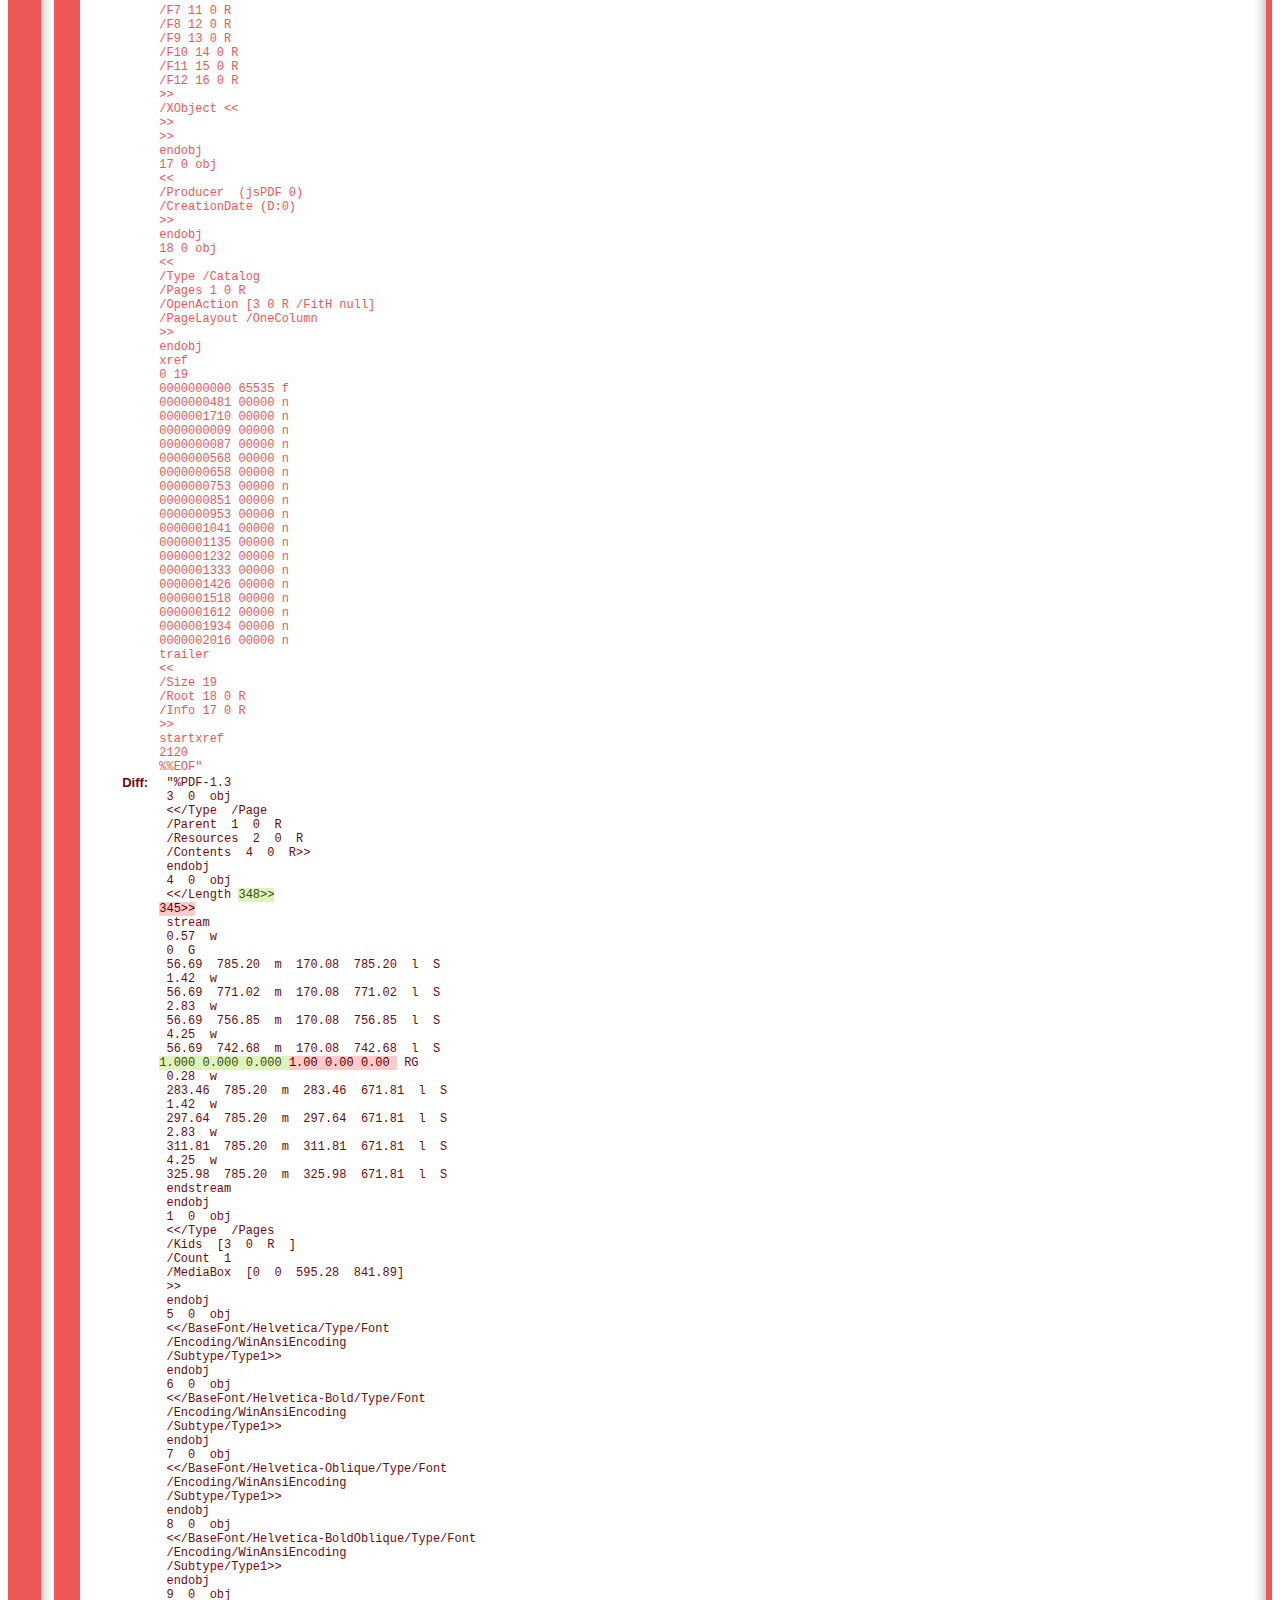
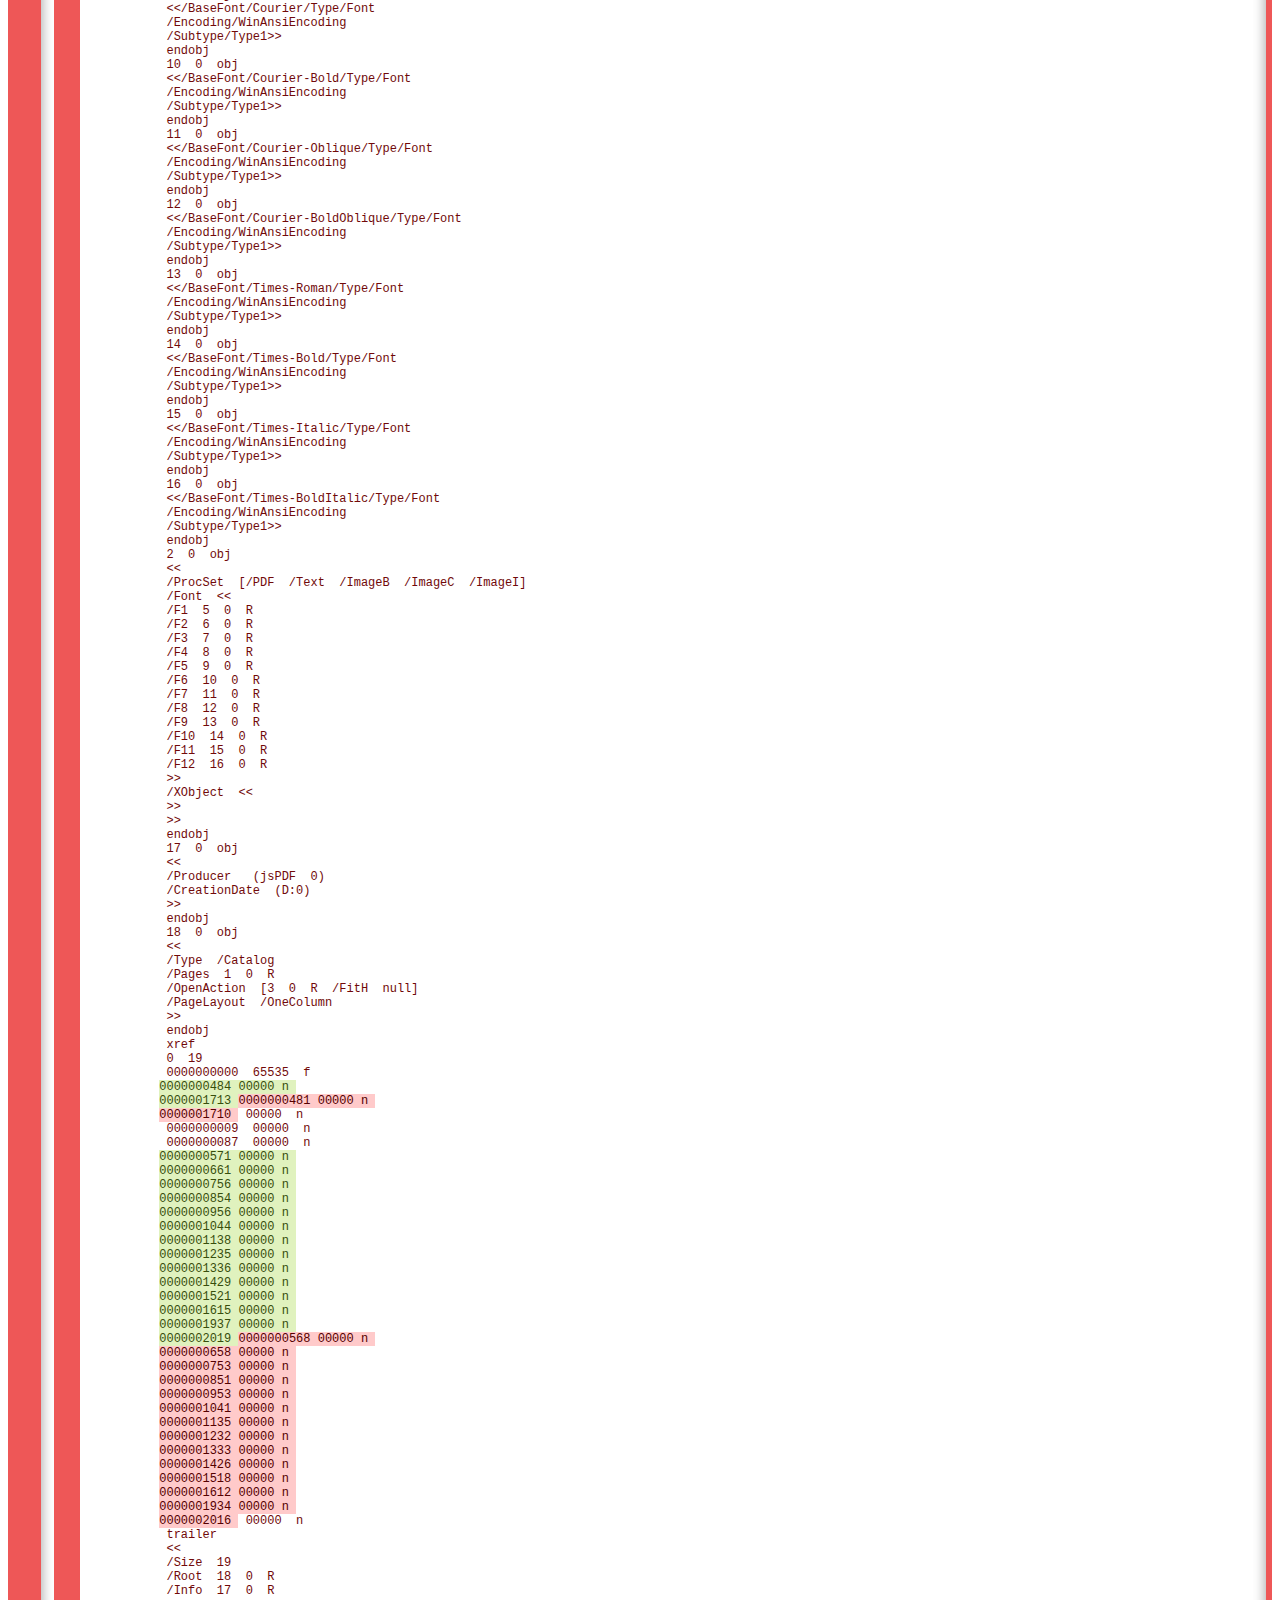
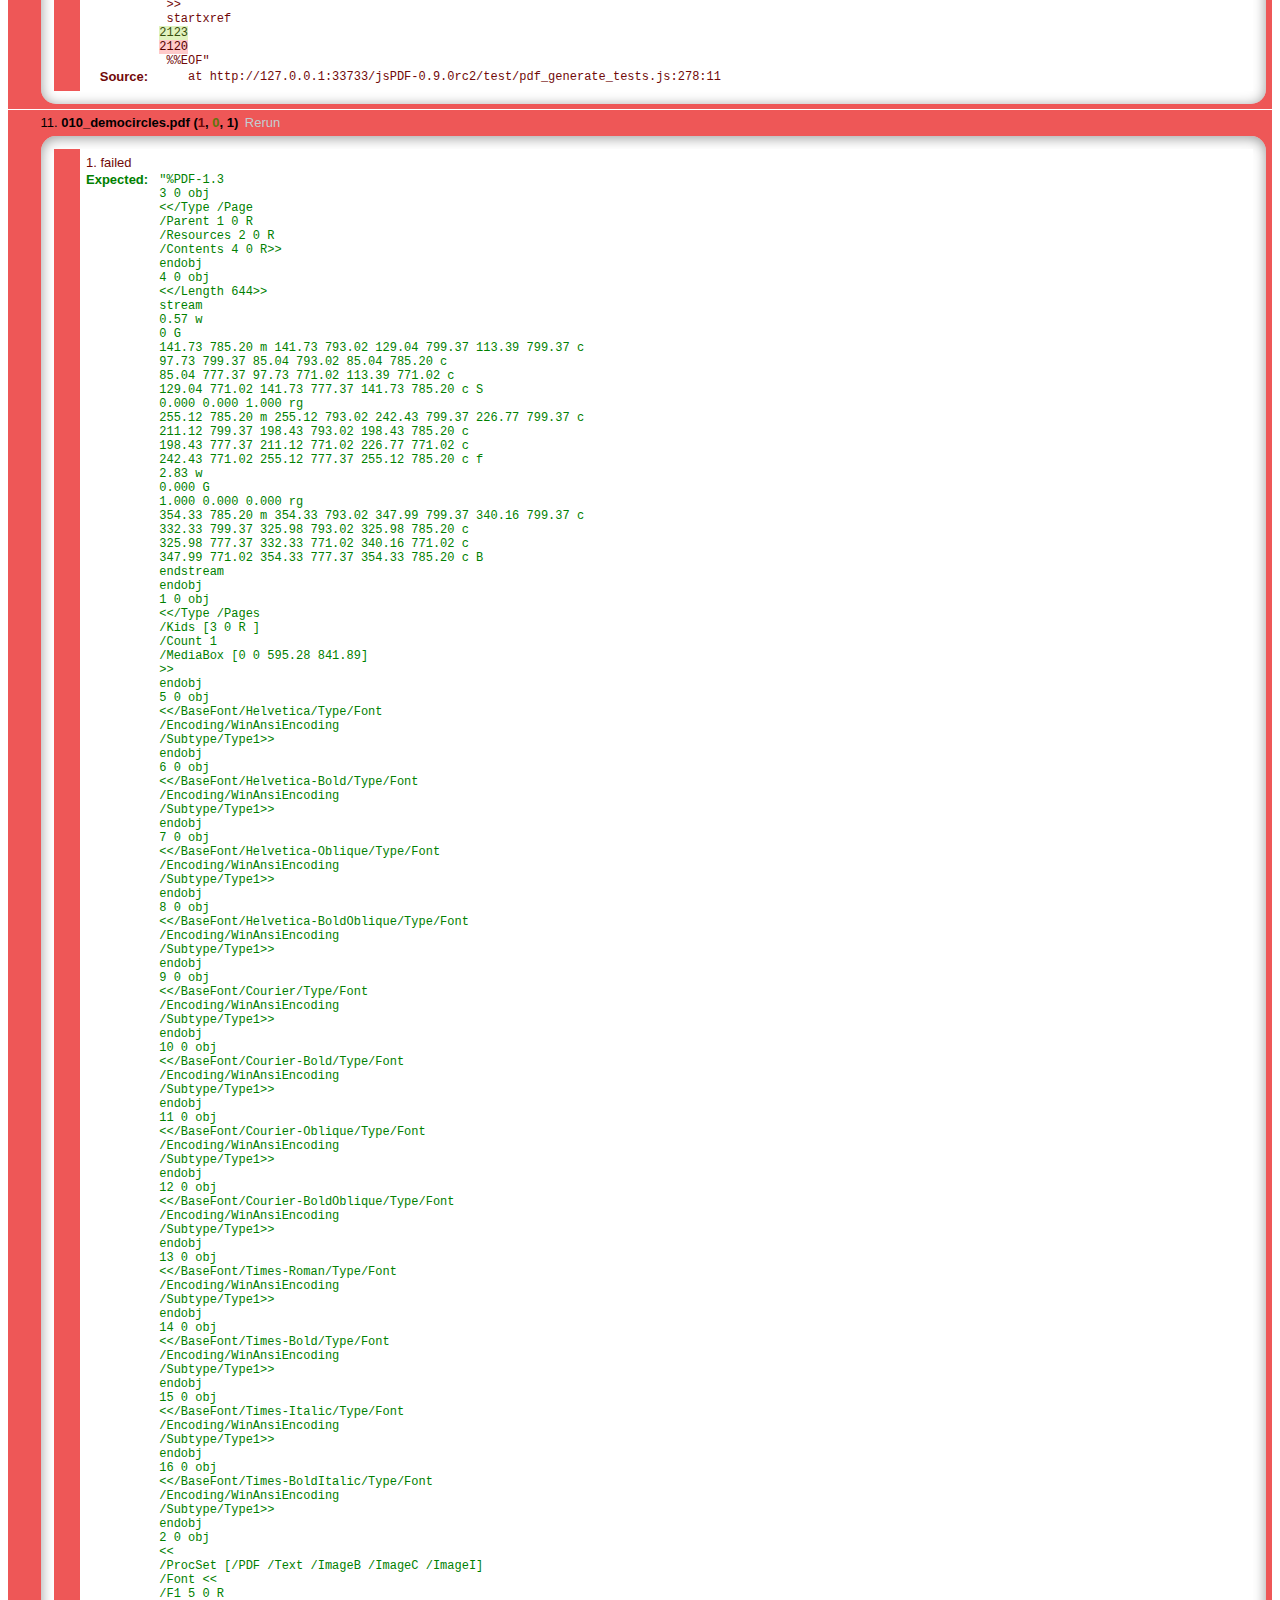
<file: jsPDF-0.9.0rc2/test/test_min.html>
<!DOCTYPE html>
<html>
<head>
<link rel="stylesheet" href="libs/qunit.css" type="text/css" media="screen" />
</head>
<body>
	<h1 id="qunit-header">QUnit example</h1>
	<h2 id="qunit-banner"></h2>
	<div id="qunit-testrunner-toolbar"></div>
	<h2 id="qunit-userAgent"></h2>
	<ol id="qunit-tests"></ol>
	<div id="qunit-fixture">test markup, will be hidden</div>

	<script src="../dist/jspdf.min.js"></script>
	<!-- this is a "toy" plugin and is NOT part of .min.js -->
	<script src="../jspdf.plugin.sillysvgrenderer.js"></script>
	
	<!-- addImage is part of .min.js 
	<script src="../jspdf.plugin.addimage.js"></script>
	-->

	<script src="../examples/js/jquery/jquery-1.7.1.min.js"></script> 
	<script src="libs/qunit.js"></script>
	<script type="text/javascript">
	curl = {
		baseUrl: './'
		// pluginPath: 'for/some/reason/plugins/r/here',
		, apiName: 'require'
	};
	</script>
	<script src="libs/curl-0.5.4.min.js"></script><!-- for loading things async in a simple way-->
	<script src="libs/custom_fill.js"></script><!-- has the "safe" log() and Curl.js's Text! plugin -->
	<!-- DID YOU LOSE US? The TESTS ARE HERE -->
	<script src="pdf_generate_tests.js"></script>
</body>
</html>
</file>
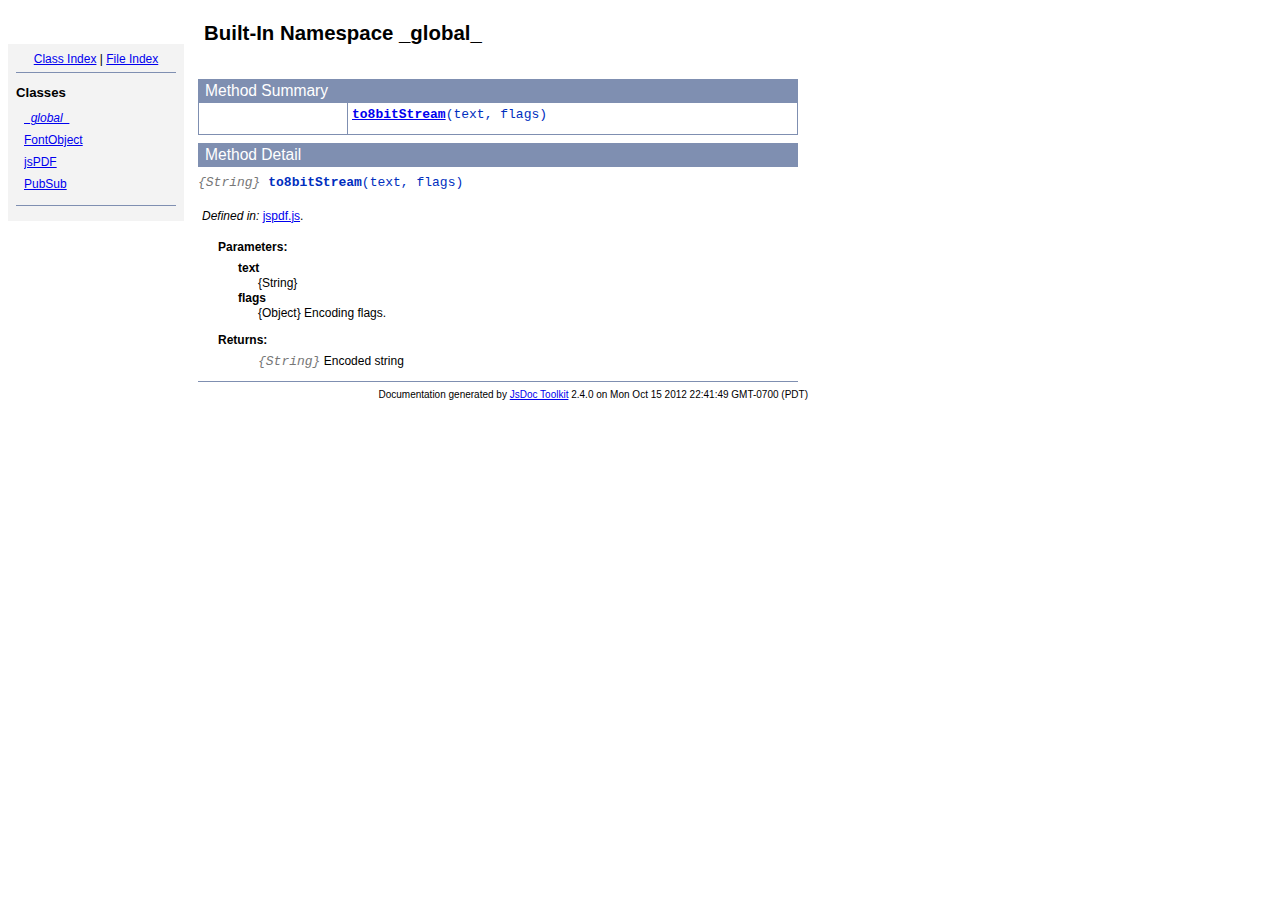
<file: jsPDF-0.9.0rc2/doc/symbols/_global_.html>
<!DOCTYPE html PUBLIC "-//W3C//DTD XHTML 1.0 Transitional//EN"
        "http://www.w3.org/TR/xhtml1/DTD/xhtml1-transitional.dtd">
<html xmlns="http://www.w3.org/1999/xhtml" xml:lang="en" lang="en">
	<head>
		<meta http-equiv="content-type" content="text/html; charset=utf-8" />
		<meta name="generator" content="JsDoc Toolkit" />
		
		<title>JsDoc Reference - _global_</title>

		<style type="text/css">
			/* default.css */
body
{
	font: 12px "Lucida Grande", Tahoma, Arial, Helvetica, sans-serif;
	width: 800px;
}

.header
{
	clear: both;
	background-color: #ccc;
	padding: 8px;
}

h1
{
	font-size: 150%;
	font-weight: bold;
	padding: 0;
	margin: 1em 0 0 .3em;
}

hr
{
	border: none 0;
	border-top: 1px solid #7F8FB1;
	height: 1px;
}

pre.code
{
	display: block;
	padding: 8px;
	border: 1px dashed #ccc;
}

#index
{
	margin-top: 24px;
	float: left;
	width: 160px;
	position: absolute;
	left: 8px;
	background-color: #F3F3F3;
	padding: 8px;
}

#content
{
	margin-left: 190px;
	width: 600px;
}

.classList
{
	list-style-type: none;
	padding: 0;
	margin: 0 0 0 8px;
	font-family: arial, sans-serif;
	font-size: 1em;
	overflow: auto;
}

.classList li
{
	padding: 0;
	margin: 0 0 8px 0;
}

.summaryTable { width: 100%; }

h1.classTitle
{
	font-size:170%;
	line-height:130%;
}

h2 { font-size: 110%; }
caption, div.sectionTitle
{
	background-color: #7F8FB1;
	color: #fff;
	font-size:130%;
	text-align: left;
	padding: 2px 6px 2px 6px;
	border: 1px #7F8FB1 solid;
}

div.sectionTitle { margin-bottom: 8px; }
.summaryTable thead { display: none; }

.summaryTable td
{
	vertical-align: top;
	padding: 4px;
	border-bottom: 1px #7F8FB1 solid;
	border-right: 1px #7F8FB1 solid;
}

/*col#summaryAttributes {}*/
.summaryTable td.attributes
{
	border-left: 1px #7F8FB1 solid;
	width: 140px;
	text-align: right;
}

td.attributes, .fixedFont
{
	line-height: 15px;
	color: #002EBE;
	font-family: "Courier New",Courier,monospace;
	font-size: 13px;
}

.summaryTable td.nameDescription
{
	text-align: left;
	font-size: 13px;
	line-height: 15px;
}

.summaryTable td.nameDescription, .description
{
	line-height: 15px;
	padding: 4px;
	padding-left: 4px;
}

.summaryTable { margin-bottom: 8px; }

ul.inheritsList
{
	list-style: square;
	margin-left: 20px;
	padding-left: 0;
}

.detailList {
	margin-left: 20px; 
	line-height: 15px;
}
.detailList dt { margin-left: 20px; }

.detailList .heading
{
	font-weight: bold;
	padding-bottom: 6px;
	margin-left: 0;
}

.light, td.attributes, .light a:link, .light a:visited
{
	color: #777;
	font-style: italic;
}

.fineprint
{
	text-align: right;
	font-size: 10px;
}
		</style>
	</head>

	<body>
<!-- ============================== header ================================= -->	
		<!-- begin static/header.html -->
		<div id="header">
</div>
		<!-- end static/header.html -->

<!-- ============================== classes index ============================ -->
		<div id="index">
			<!-- begin publish.classesIndex -->
			<div align="center"><a href="../index.html">Class Index</a>
| <a href="../files.html">File Index</a></div>
<hr />
<h2>Classes</h2>
<ul class="classList">
	
	<li><i><a href="../symbols/_global_.html">_global_</a></i></li>
	
	<li><a href="../symbols/FontObject.html">FontObject</a></li>
	
	<li><a href="../symbols/jsPDF.html">jsPDF</a></li>
	
	<li><a href="../symbols/PubSub.html">PubSub</a></li>
	
</ul>
<hr />
			<!-- end publish.classesIndex -->
		</div>
		
		<div id="content">
<!-- ============================== class title ============================ -->
			<h1 class="classTitle">
				
				Built-In Namespace _global_
			</h1>

<!-- ============================== class summary ========================== -->			
			<p class="description">
				
				
			
				
				
				
			</p>

<!-- ============================== constructor summary ==================== -->			
			

<!-- ============================== properties summary ===================== -->
			

<!-- ============================== methods summary ======================== -->
			
				
				
				<table class="summaryTable" cellspacing="0" summary="A summary of the methods documented in the class _global_.">
					<caption>Method Summary</caption>
					<thead>
						<tr>
							<th scope="col">Method Attributes</th>
							<th scope="col">Method Name and Description</th>
						</tr>
					</thead>
					<tbody>
					
						<tr>
							<td class="attributes">&nbsp;</td>
							<td class="nameDescription">
								<div class="fixedFont"><b><a href="../symbols/_global_.html#to8bitStream">to8bitStream</a></b>(text, flags)
								</div>
								<div class="description"></div>
							</td>
						</tr>
					
					</tbody>
				</table>
				
				
				
			
<!-- ============================== events summary ======================== -->
			

<!-- ============================== constructor details ==================== -->		
			

<!-- ============================== field details ========================== -->		
			

<!-- ============================== method details ========================= -->		
			
				<div class="sectionTitle">
					Method Detail
				</div>
				
					<a name="to8bitStream"> </a>
					<div class="fixedFont">
					
					<span class="light">{String}</span>
					<b>to8bitStream</b>(text, flags)
					
					</div>
					<div class="description">
						
						
							<br />
							<i>Defined in: </i> <a href="../symbols/src/c__work_jsPDF_jspdf.js.html">jspdf.js</a>.
						
						
					</div>
					
					
					
						
							<dl class="detailList">
							<dt class="heading">Parameters:</dt>
							
								<dt>
									<b>text</b>
									
								</dt>
								<dd>{String}</dd>
							
								<dt>
									<b>flags</b>
									
								</dt>
								<dd>{Object} Encoding flags.</dd>
							
							</dl>
						
						
						
						
						
							<dl class="detailList">
							<dt class="heading">Returns:</dt>
							
								<dd><span class="light fixedFont">{String}</span> Encoded string</dd>
							
							</dl>
						
						
						

					
				
			
			
<!-- ============================== event details ========================= -->		
			
			
			<hr />
		</div>

		
<!-- ============================== footer ================================= -->
		<div class="fineprint" style="clear:both">
			
			Documentation generated by <a href="http://code.google.com/p/jsdoc-toolkit/" target="_blank">JsDoc Toolkit</a> 2.4.0 on Mon Oct 15 2012 22:41:49 GMT-0700 (PDT)
		</div>
	</body>
</html>
</file>
<file: css/style.css>
.nav-me {
	/* background-color: #26B2BF #BDF7FC; */
	background-color: #D1F8FC;
}
.row-me {
	border: 1px solid #CECDCC;
	min-height: 100%;
	background-color: #fefefe;
}

.row-dovidnyk {
	position: fixed;
	right: 180px;
}

.header-me {
background-color: #00BCD4;
}
.header-me h4, .panel-me h4, .panel-me h3, .main-panel-me h3, .main-panel-me h2{
color: #fff;
}

.main-panel-me {
	background-color: #FFFBF4;
}
.panel-me {
	min-height: 60px;
	background-color: #FCF1D9;
	opacity: 0.8;
	position: fixed;
	width: 59.5%;
	bottom: 0;
}

.firstBlock-me, .secondBlock-me, .thirdBlock-me {
	margin-bottom: 20px;
}

 #sortable1, #sortable2 {
	 border: 1px solid #eee;
	 width: 142px;
	 min-height: 20px;
	 list-style-type: none;
	 margin: 0;
	 padding: 5px 0 0 0;
	 float: left;
	 margin-right: 10px;
 }
#sortable1 li, #sortable2 li {
	margin: 0 5px 5px 5px;
	padding: 5px;
	font-size: 1.2em;
	width: 120px;
}

.dovidnyk div {
	margin: 2px;

}

/*.firstBlock-me {
	 background-color: #EBF5F7;

 }

.secondBlock-me {
	 background-color: #FFF1D3;

 }

.thirdBlock-me {
	background-color: #EBF5F7;

}
*/
</file>
<file: jsPDF-0.9.0rc2/examples/css/editor.css>
.row-fluid .no-gutter {
	margin-left: 0px;
}

footer {
	text-align: center;
	margin: 30px 0;
}

#editor {
	width: 50%; 
	height: 400px; 
	float: left; 
	clear: left; 
	position: relative;
	font-family: "source-code-pro";
	font-size: 14px;
}

.preview-pane {
	border: 3px solid #ccc;
}

.controls {
	float: left;
	clear: left;
	width: 50%;
	padding-top: 10px;
}

#template {
	width: 250px;
}

.tweet-buttons { 
	float: left;
	margin-right: 40px;
	padding-top: 8px;
}

.source {
	font-family: "source-code-pro", Courier;
	font-size: 14px;
}

.controls .alert {
	float: left;
}
</file>
<file: jsPDF-0.9.0rc2/test/libs/qunit.css>
/**
 * QUnit v1.3.0pre - A JavaScript Unit Testing Framework
 *
 * http://docs.jquery.com/QUnit
 *
 * Copyright (c) 2012 John Resig, Jörn Zaefferer
 * Dual licensed under the MIT (MIT-LICENSE.txt)
 * or GPL (GPL-LICENSE.txt) licenses.
 */

/** Font Family and Sizes */

#qunit-tests, #qunit-header, #qunit-banner, #qunit-testrunner-toolbar, #qunit-userAgent, #qunit-testresult {
	font-family: "Helvetica Neue Light", "HelveticaNeue-Light", "Helvetica Neue", Calibri, Helvetica, Arial, sans-serif;
}

#qunit-testrunner-toolbar, #qunit-userAgent, #qunit-testresult, #qunit-tests li { font-size: small; }
#qunit-tests { font-size: smaller; }


/** Resets */

#qunit-tests, #qunit-tests ol, #qunit-header, #qunit-banner, #qunit-userAgent, #qunit-testresult {
	margin: 0;
	padding: 0;
}


/** Header */

#qunit-header {
	padding: 0.5em 0 0.5em 1em;

	color: #8699a4;
	background-color: #0d3349;

	font-size: 1.5em;
	line-height: 1em;
	font-weight: normal;

	border-radius: 15px 15px 0 0;
	-moz-border-radius: 15px 15px 0 0;
	-webkit-border-top-right-radius: 15px;
	-webkit-border-top-left-radius: 15px;
}

#qunit-header a {
	text-decoration: none;
	color: #c2ccd1;
}

#qunit-header a:hover,
#qunit-header a:focus {
	color: #fff;
}

#qunit-header label {
	display: inline-block;
}

#qunit-banner {
	height: 5px;
}

#qunit-testrunner-toolbar {
	padding: 0.5em 0 0.5em 2em;
	color: #5E740B;
	background-color: #eee;
}

#qunit-userAgent {
	padding: 0.5em 0 0.5em 2.5em;
	background-color: #2b81af;
	color: #fff;
	text-shadow: rgba(0, 0, 0, 0.5) 2px 2px 1px;
}


/** Tests: Pass/Fail */

#qunit-tests {
	list-style-position: inside;
}

#qunit-tests li {
	padding: 0.4em 0.5em 0.4em 2.5em;
	border-bottom: 1px solid #fff;
	list-style-position: inside;
}

#qunit-tests.hidepass li.pass, #qunit-tests.hidepass li.running  {
	display: none;
}

#qunit-tests li strong {
	cursor: pointer;
}

#qunit-tests li a {
	padding: 0.5em;
	color: #c2ccd1;
	text-decoration: none;
}
#qunit-tests li a:hover,
#qunit-tests li a:focus {
	color: #000;
}

#qunit-tests ol {
	margin-top: 0.5em;
	padding: 0.5em;

	background-color: #fff;

	border-radius: 15px;
	-moz-border-radius: 15px;
	-webkit-border-radius: 15px;

	box-shadow: inset 0px 2px 13px #999;
	-moz-box-shadow: inset 0px 2px 13px #999;
	-webkit-box-shadow: inset 0px 2px 13px #999;
}

#qunit-tests table {
	border-collapse: collapse;
	margin-top: .2em;
}

#qunit-tests th {
	text-align: right;
	vertical-align: top;
	padding: 0 .5em 0 0;
}

#qunit-tests td {
	vertical-align: top;
}

#qunit-tests pre {
	margin: 0;
	white-space: pre-wrap;
	word-wrap: break-word;
}

#qunit-tests del {
	background-color: #e0f2be;
	color: #374e0c;
	text-decoration: none;
}

#qunit-tests ins {
	background-color: #ffcaca;
	color: #500;
	text-decoration: none;
}

/*** Test Counts */

#qunit-tests b.counts                       { color: black; }
#qunit-tests b.passed                       { color: #5E740B; }
#qunit-tests b.failed                       { color: #710909; }

#qunit-tests li li {
	margin: 0.5em;
	padding: 0.4em 0.5em 0.4em 0.5em;
	background-color: #fff;
	border-bottom: none;
	list-style-position: inside;
}

/*** Passing Styles */

#qunit-tests li li.pass {
	color: #5E740B;
	background-color: #fff;
	border-left: 26px solid #C6E746;
}

#qunit-tests .pass                          { color: #528CE0; background-color: #D2E0E6; }
#qunit-tests .pass .test-name               { color: #366097; }

#qunit-tests .pass .test-actual,
#qunit-tests .pass .test-expected           { color: #999999; }

#qunit-banner.qunit-pass                    { background-color: #C6E746; }

/*** Failing Styles */

#qunit-tests li li.fail {
	color: #710909;
	background-color: #fff;
	border-left: 26px solid #EE5757;
	white-space: pre;
}

#qunit-tests > li:last-child {
	border-radius: 0 0 15px 15px;
	-moz-border-radius: 0 0 15px 15px;
	-webkit-border-bottom-right-radius: 15px;
	-webkit-border-bottom-left-radius: 15px;
}

#qunit-tests .fail                          { color: #000000; background-color: #EE5757; }
#qunit-tests .fail .test-name,
#qunit-tests .fail .module-name             { color: #000000; }

#qunit-tests .fail .test-actual             { color: #EE5757; }
#qunit-tests .fail .test-expected           { color: green;   }

#qunit-banner.qunit-fail                    { background-color: #EE5757; }


/** Result */

#qunit-testresult {
	padding: 0.5em 0.5em 0.5em 2.5em;

	color: #2b81af;
	background-color: #D2E0E6;

	border-bottom: 1px solid white;
}

/** Fixture */

#qunit-fixture {
	position: absolute;
	top: -10000px;
	left: -10000px;
	width: 1000px;
	height: 1000px;
}
</file>
